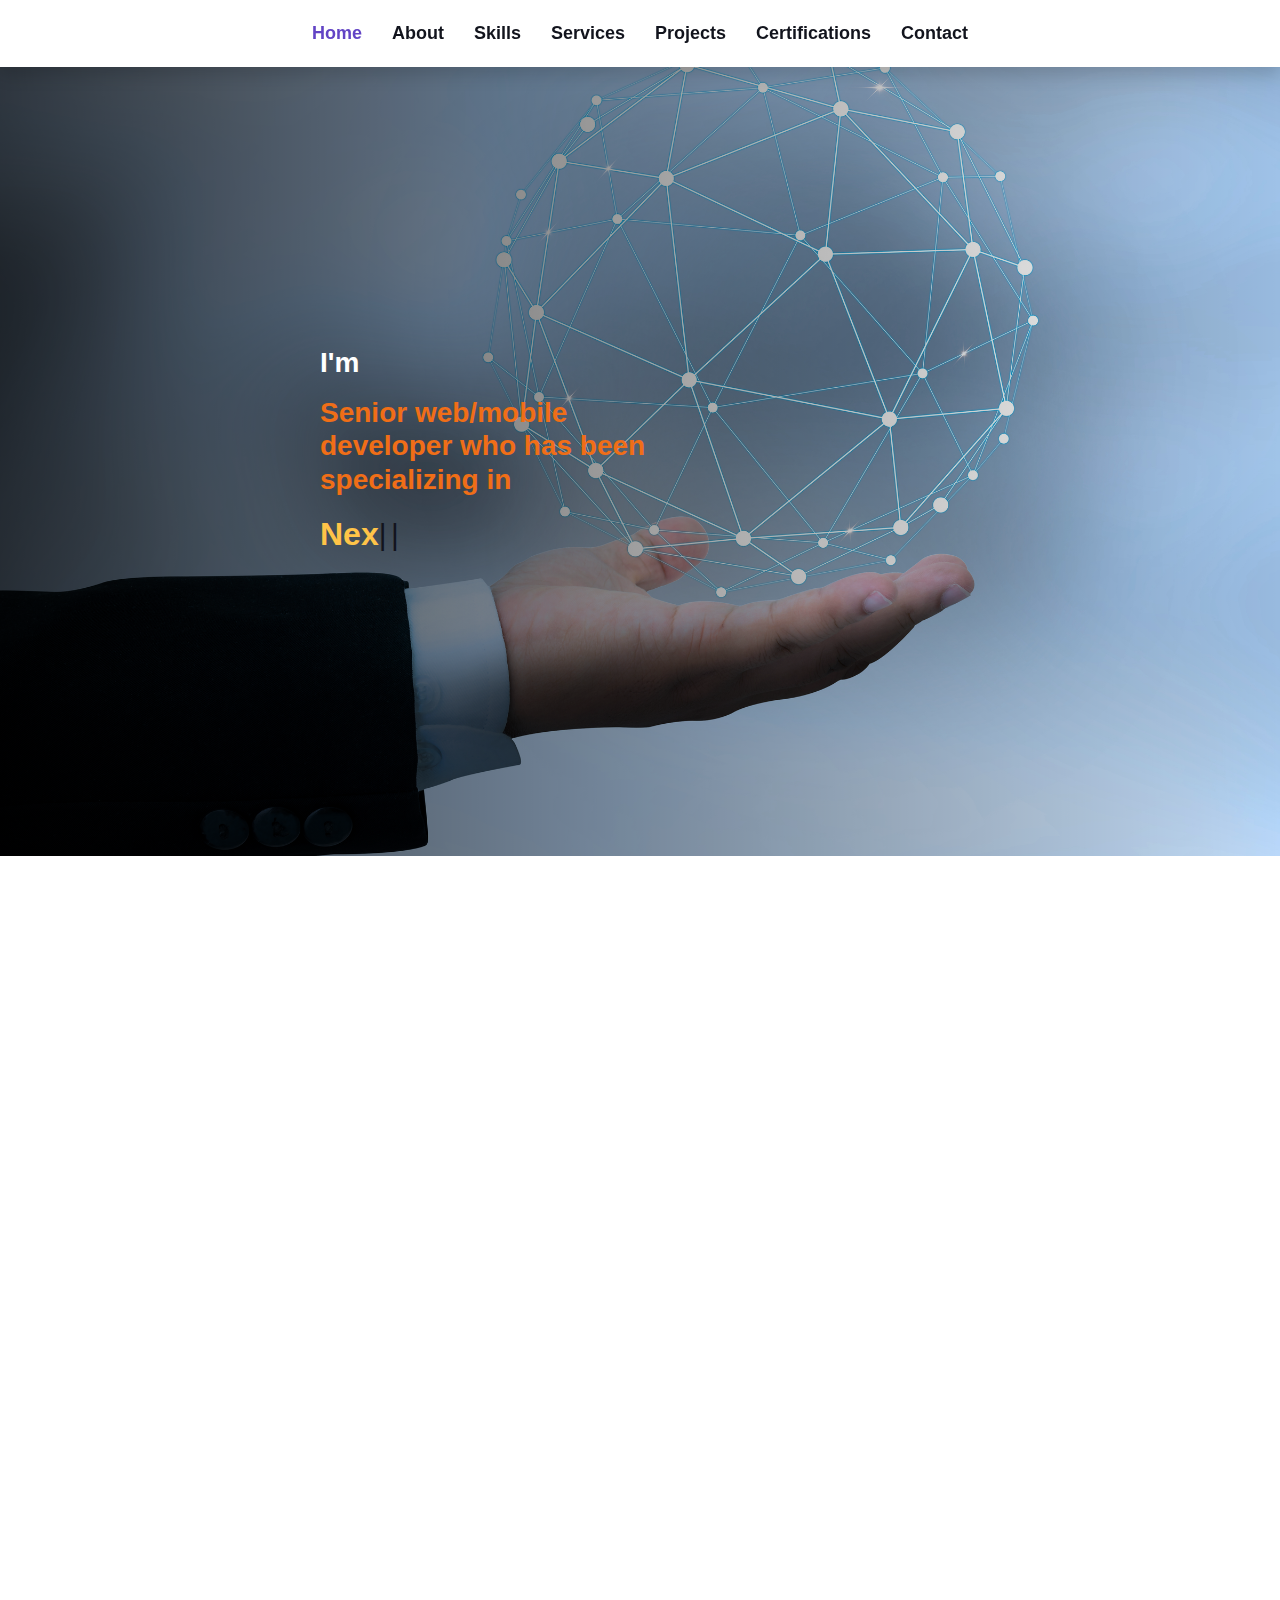
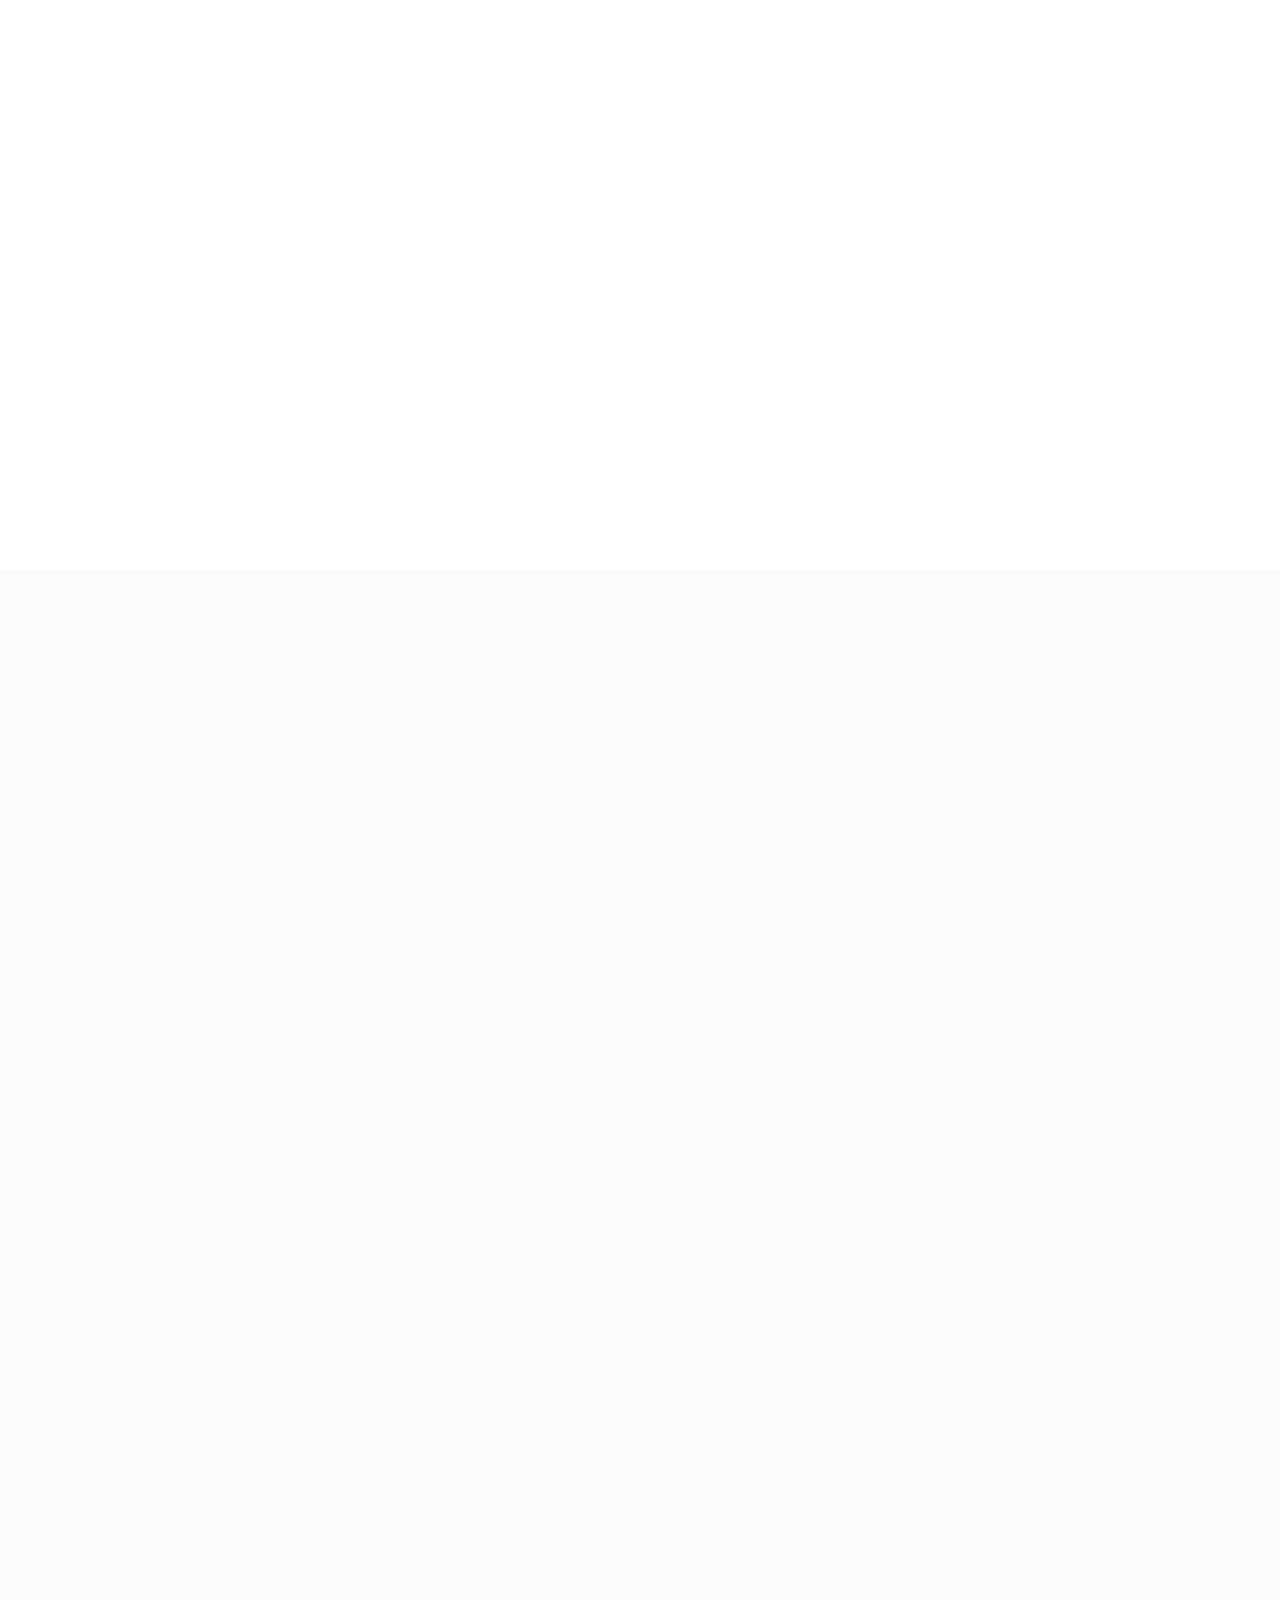
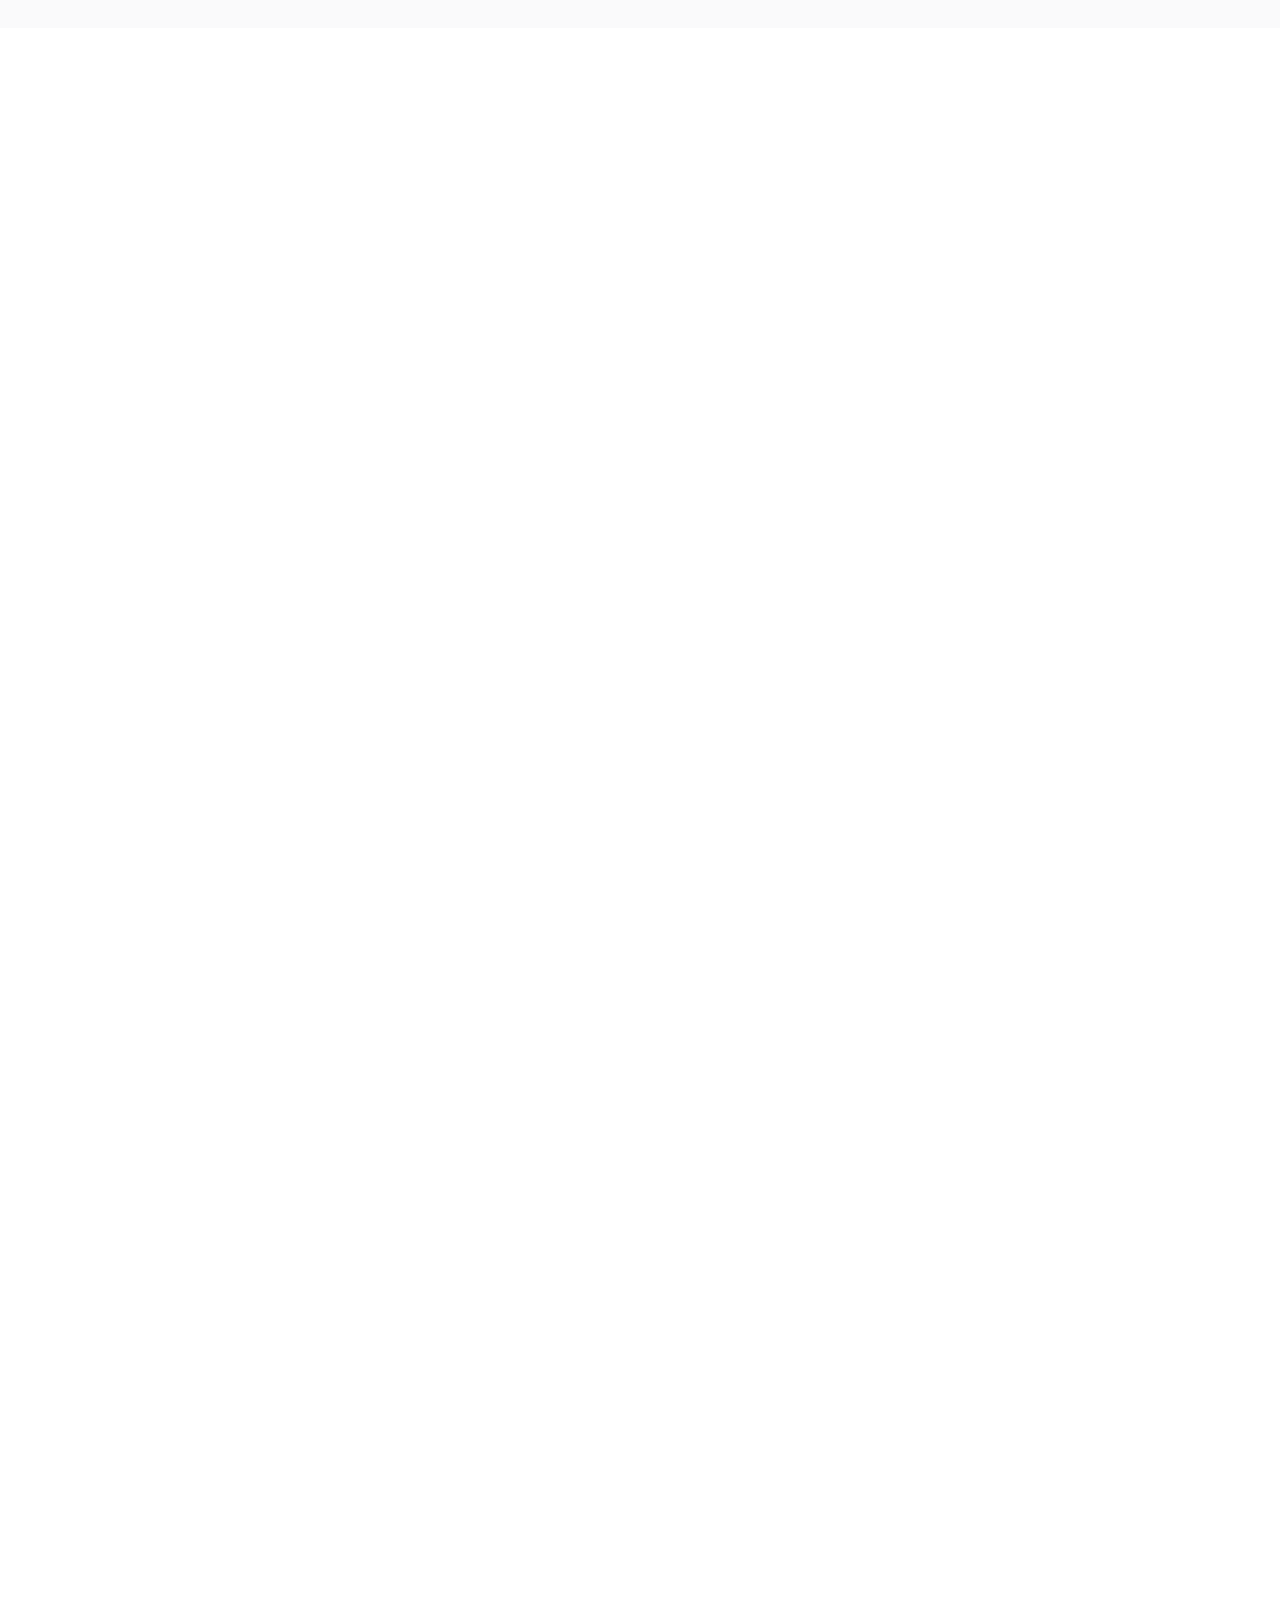
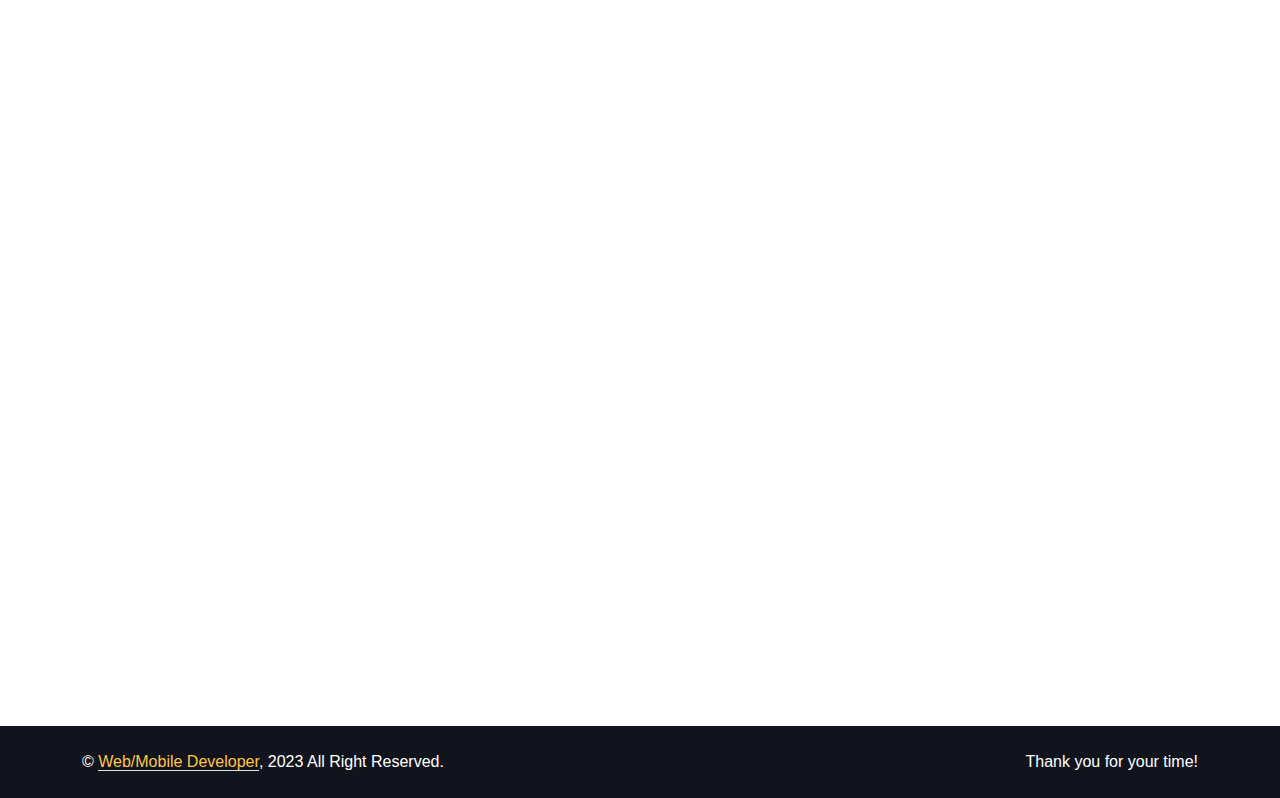
<file: index.html>
<!DOCTYPE html>
<!-- saved from url=(0030) -->
<html lang="en">
  <head>
    <meta http-equiv="Content-Type" content="text/html; charset=UTF-8" />

    <title>Portfolio</title>
    <meta content="width=device-width, initial-scale=1.0" name="viewport" />
    <meta content="" name="keywords" />
    <meta content="" name="description" />

    <!-- Favicon -->
    <link href="img/favicon.ico" rel="icon" />

    <!-- Google Web Fonts -->
    <link rel="preconnect" href="https://fonts.googleapis.com/" />
    <link rel="preconnect" href="https://fonts.gstatic.com/" crossorigin="" />
    <link href="./portfolio_files/css2" rel="stylesheet" />

    <!-- Icon Font Stylesheet -->
    <link href="./portfolio_files/all.min.css" rel="stylesheet" />
    <link href="./portfolio_files/bootstrap-icons.css" rel="stylesheet" />

    <!-- Libraries Stylesheet -->
    <link href="./portfolio_files/animate.min.css" rel="stylesheet" />
    <link href="./portfolio_files/lightbox.min.css" rel="stylesheet" />
    <link href="./portfolio_files/owl.carousel.min.css" rel="stylesheet" />

    <!-- Customized Bootstrap Stylesheet -->
    <link href="./portfolio_files/bootstrap.min.css" rel="stylesheet" />

    <!-- Template Stylesheet -->
    <link href="./portfolio_files/style.css" rel="stylesheet" />
  </head>

  <body style="--inHight: 80px">
    <!-- Spinner Start -->
    <div
      id="spinner"
      class="bg-white position-fixed translate-middle w-100 vh-100 top-50 start-50 d-flex align-items-center justify-content-center"
    >
      <div
        class="spinner-border text-primary"
        style="width: 3rem; height: 3rem"
        role="status"
      >
        <span class="sr-only">Loading...</span>
      </div>
    </div>
    <!-- Spinner End -->

    <!-- Navbar Start -->
    <nav
      class="navbar navbar-expand-lg bg-white navbar-light fixed-top shadow py-lg-0 px-4 px-lg-5 wow fadeIn"
      data-wow-delay="0.1s"
      style="visibility: visible; animation-delay: 0.1s; animation-name: fadeIn"
    >
      <a class="navbar-brand d-block d-lg-none" href="">
        <h1 class="text-primary fw-bold m-0">ProMan</h1>
      </a>
      <button
        type="button"
        class="navbar-toggler"
        data-bs-toggle="collapse"
        data-bs-target="#navbarCollapse"
      >
        <span class="navbar-toggler-icon"></span>
      </button>
      <div
        class="collapse navbar-collapse justify-content-between py-4 py-lg-0"
        id="navbarCollapse"
      >
        <div class="navbar-nav ms-auto py-0">
          <a href="#home" class="nav-item nav-link active">Home</a>
          <a href="#about" class="nav-item nav-link">About</a>
          <a href="#skill" class="nav-item nav-link">Skills</a>
          <a href="#service" class="nav-item nav-link">Services</a>
        </div>
        <!-- <a
          class="navbar-brand bg-secondary py-3 px-4 mx-3 d-none d-lg-block"
          href=""
        >
          <h1 class="text-primary fw-bold m-0">Hector</h1>
        </a> -->
        <div class="navbar-nav me-auto py-0">
          <a href="#project" class="nav-item nav-link">Projects</a>
          <a href="#team" class="nav-item nav-link">Certifications</a>
          <a href="#contact" class="nav-item nav-link">Contact</a>
        </div>
      </div>
    </nav>
    <!-- Navbar End -->

    <!-- Header Start -->
    <section class="home-benner-section box" id="home">
      <div class="sow-image-container">
        <img
          src="./portfolio_files/bg-img.png"
          width="1366"
          height="756"
          sizes="(max-width: 1366px) 100vw, 1366px"
          alt=""
          class="so-widget-image"
        />
      </div>
      <div class="center-cart">
        <!-- <h3 class="text-primary mb-3">I'm</h3>
            <h1 class="display-3 mb-3">Hector Fabian</h1>
            <h2 class="text-primary mb-3">Senior Front-End developer who has been specializing in</h2>
            <h2 class="typed-text-output d-inline"></h2>
            <div class="typed-text d-none">React for 6 years, Next.js for 5 years</div> -->

        <h3 class="text-primary bs-text-primary mb-3">I'm</h3>
        <h3
          class="text-primary bs-text-primary mb-3"
          style="color: rgb(240, 110, 23) !important"
        >
          Senior web/mobile developer who has been specializing in
        </h3>
        <h2 class="typed-text-output d-inline bs-text-secobary">Node.js</h2>
        <span class="typed-cursor">|</span>
        <div class="typed-text d-none">
          React for 8 years, Next.js for 7 years, React Native for 6 years,
          Node.js for 9 years
        </div>
      </div>
    </section>
    <!-- Header End -->

    <!-- Video Modal Start -->
    <div
      class="modal modal-video fade"
      id="videoModal"
      tabindex="-1"
      aria-labelledby="exampleModalLabel"
      aria-hidden="true"
    >
      <div class="modal-dialog">
        <div class="modal-content rounded-0">
          <div class="modal-header">
            <h3 class="modal-title" id="exampleModalLabel">Youtube Video</h3>
            <button
              type="button"
              class="btn-close"
              data-bs-dismiss="modal"
              aria-label="Close"
            ></button>
          </div>
          <div class="modal-body">
            <!-- 16:9 aspect ratio -->
            <div class="ratio ratio-16x9">
              <iframe
                class="embed-responsive-item"
                src="./portfolio_files/saved_resource.html"
                id="video"
                allowfullscreen=""
                allowscriptaccess="always"
                allow="autoplay"
              ></iframe>
            </div>
          </div>
        </div>
      </div>
    </div>
    <!-- Video Modal End -->

    <!-- About Start -->
    <div class="container-xxl py-6 box" id="about">
      <div class="container">
        <div class="row g-5">
          <div
            class="col-lg-6 wow fadeInUp"
            data-wow-delay="0.1s"
            style="
              visibility: visible;
              animation-delay: 0.1s;
              animation-name: fadeInUp;
            "
          >
            <div class="d-flex align-items-center mb-5">
              <div class="years flex-shrink-0 text-center me-4">
                <h1 class="display-1 mb-0">9</h1>
                <h5 class="mb-0">Years</h5>
              </div>
              <h3 class="lh-base mb-0">
                of working experience as a senior web/mobile developer
              </h3>
            </div>
            <p class="mb-4">
              I'm a senior web developer who is focused on web development.
              Specially, I know React/Next.js/Node.js inside out.
            </p>
            <p class="mb-3">
              <i class="far fa-check-circle text-primary me-3"></i>Afordable
              Prices
            </p>
            <p class="mb-3">
              <i class="far fa-check-circle text-primary me-3"></i>High-Quality
              Product
            </p>
            <p class="mb-3">
              <i class="far fa-check-circle text-primary me-3"></i>Open-minded
            </p>
            <p class="mb-3">
              <i class="far fa-check-circle text-primary me-3"></i>Creativity
            </p>
            <p class="mb-3">
              <i class="far fa-check-circle text-primary me-3"></i>On Time
              Project Delivery
            </p>
            <p class="mb-3">
              <i class="far fa-check-circle text-primary me-3"></i>Full time
              Service
            </p>
            <!--               <a class="btn btn-primary py-3 px-5 mt-3" href="">Read More</a> -->
          </div>
          <div
            class="col-lg-6 wow fadeInUp"
            data-wow-delay="0.5s"
            style="
              visibility: visible;
              animation-delay: 0.5s;
              animation-name: fadeInUp;
            "
          >
            <div class="row g-3 mb-4">
              <div class="col-sm-6">
                <img
                  class="img-fluid rounded"
                  src="./portfolio_files/about-1.jpg"
                  alt=""
                />
              </div>
              <div class="col-sm-6">
                <img
                  class="img-fluid rounded"
                  src="./portfolio_files/about-2.jpg"
                  alt=""
                />
              </div>
            </div>
            <div class="d-flex align-items-center mb-3">
              <h5 class="border-end pe-3 me-3 mb-0">Happy Clients</h5>
              <h2 class="text-primary fw-bold mb-0" data-toggle="counter-up">
                39
              </h2>
            </div>
            <p class="mb-4">
              I always take the clients satisfy with the high-fidelity product
              and on-time delivery.
            </p>
            <div class="d-flex align-items-center mb-3">
              <h5 class="border-end pe-3 me-3 mb-0">Projects Completed</h5>
              <h2 class="text-primary fw-bold mb-0" data-toggle="counter-up">
                39
              </h2>
            </div>
            <p class="mb-0">
              So far, I have completed more than 20 huge projects and 19 small
              projects successfully.
            </p>
          </div>
        </div>
      </div>
    </div>
    <!-- About End -->

    <!-- Expertise Start -->
    <div class="container-xxl py-6 pb-5 box" id="skill">
      <div class="container">
        <div class="row g-5">
          <div
            class="col-lg-6 wow fadeInUp"
            data-wow-delay="0.1s"
            style="
              visibility: visible;
              animation-delay: 0.1s;
              animation-name: fadeInUp;
            "
          >
            <h1 class="display-5 mb-5">Skills &amp; Experience</h1>
            <p class="mb-4">
              As a senior JavaScript/ TypeScript developer, I mostly focused on
              React, Next.js, and Node.js for 6 years.
            </p>
            <!-- <h3 class="mb-4">My Skills</h3> -->
            <div class="row align-items-center">
              <div class="col-md-6">
                <div class="skill mb-4">
                  <div class="d-flex justify-content-between">
                    <h6 class="font-weight-bold">JavaScript</h6>
                    <h6 class="font-weight-bold">100%</h6>
                  </div>
                  <div class="progress">
                    <div
                      class="progress-bar bg-primary"
                      role="progressbar"
                      aria-valuenow="100"
                      aria-valuemin="0"
                      aria-valuemax="100"
                    ></div>
                  </div>
                </div>
                <div class="skill mb-4">
                  <div class="d-flex justify-content-between">
                    <h6 class="font-weight-bold">React</h6>
                    <h6 class="font-weight-bold">100%</h6>
                  </div>
                  <div class="progress">
                    <div
                      class="progress-bar bg-warning"
                      role="progressbar"
                      aria-valuenow="100"
                      aria-valuemin="0"
                      aria-valuemax="100"
                    ></div>
                  </div>
                </div>
                <div class="skill mb-4">
                  <div class="d-flex justify-content-between">
                    <h6 class="font-weight-bold">React Native</h6>
                    <h6 class="font-weight-bold">100%</h6>
                  </div>
                  <div class="progress">
                    <div
                      class="progress-bar bg-info"
                      role="progressbar"
                      aria-valuenow="100"
                      aria-valuemin="0"
                      aria-valuemax="100"
                    ></div>
                  </div>
                </div>
                <div class="skill mb-4">
                  <div class="d-flex justify-content-between">
                    <h6 class="font-weight-bold">Next.js</h6>
                    <h6 class="font-weight-bold">100%</h6>
                  </div>
                  <div class="progress">
                    <div
                      class="progress-bar bg-danger"
                      role="progressbar"
                      aria-valuenow="100"
                      aria-valuemin="0"
                      aria-valuemax="100"
                    ></div>
                  </div>
                </div>
              </div>
              <div class="col-md-6">
                <div class="skill mb-4">
                  <div class="d-flex justify-content-between">
                    <h6 class="font-weight-bold">TypeScript</h6>
                    <h6 class="font-weight-bold">100%</h6>
                  </div>
                  <div class="progress">
                    <div
                      class="progress-bar bg-danger"
                      role="progressbar"
                      aria-valuenow="100"
                      aria-valuemin="0"
                      aria-valuemax="100"
                    ></div>
                  </div>
                </div>
                <div class="skill mb-4">
                  <div class="d-flex justify-content-between">
                    <h6 class="font-weight-bold">Node.js</h6>
                    <h6 class="font-weight-bold">100%</h6>
                  </div>
                  <div class="progress">
                    <div
                      class="progress-bar bg-dark"
                      role="progressbar"
                      aria-valuenow="100"
                      aria-valuemin="0"
                      aria-valuemax="100"
                    ></div>
                  </div>
                </div>
                <div class="skill mb-4">
                  <div class="d-flex justify-content-between">
                    <h6 class="font-weight-bold">GSAP</h6>
                    <h6 class="font-weight-bold">85%</h6>
                  </div>
                  <div class="progress">
                    <div
                      class="progress-bar bg-primary"
                      role="progressbar"
                      aria-valuenow="85"
                      aria-valuemin="0"
                      aria-valuemax="100"
                    ></div>
                  </div>
                </div>
                <div class="skill mb-4">
                  <div class="d-flex justify-content-between">
                    <h6 class="font-weight-bold">Gatsby.js</h6>
                    <h6 class="font-weight-bold">90%</h6>
                  </div>
                  <div class="progress">
                    <div
                      class="progress-bar bg-warning"
                      role="progressbar"
                      aria-valuenow="90"
                      aria-valuemin="0"
                      aria-valuemax="100"
                    ></div>
                  </div>
                </div>
              </div>
            </div>
          </div>
          <div
            class="col-lg-6 wow fadeInUp"
            data-wow-delay="0.5s"
            style="
              visibility: visible;
              animation-delay: 0.5s;
              animation-name: fadeInUp;
            "
          >
            <ul
              class="nav nav-pills rounded border border-2 border-primary mb-5"
            >
              <li class="nav-item w-50">
                <button
                  class="nav-link w-100 py-3 fs-5 active"
                  data-bs-toggle="pill"
                  href="#tab-1"
                >
                  Experience
                </button>
              </li>
              <li class="nav-item w-50">
                <button
                  class="nav-link w-100 py-3 fs-5"
                  data-bs-toggle="pill"
                  href="#tab-2"
                >
                  Education
                </button>
              </li>
            </ul>
            <div class="tab-content">
              <div id="tab-1" class="tab-pane fade show p-0 active">
                <div class="row gy-5 gx-4">
                  <div class="col-sm-6">
                    <h5>Interned Developer</h5>
                    <hr class="text-primary my-2" />
                    <p class="text-primary mb-1">2015 - 2016</p>
                    <h6 class="mb-0">Sistema Saberes</h6>
                  </div>
                  <div class="col-sm-6">
                    <h5>Web Developer</h5>
                    <hr class="text-primary my-2" />
                    <p class="text-primary mb-1">2017 - 2022</p>
                    <h6 class="mb-0">Sistema Saberes</h6>
                  </div>
                  <div class="col-sm-6">
                    <h5>Senior React Developer</h5>
                    <hr class="text-primary my-2" />
                    <p class="text-primary mb-1">2022 - current</p>
                    <h6 class="mb-0">Upwork</h6>
                  </div>
                  <!-- <div class="col-sm-6">
                                    <h5>Apps Designer</h5>
                                    <hr class="text-primary my-2">
                                    <p class="text-primary mb-1">2000 - 2045</p>
                                    <h6 class="mb-0">Apex Software Inc</h6>
                                </div> -->
                </div>
              </div>
              <div id="tab-2" class="tab-pane fade show p-0">
                <div class="row gy-5 gx-4">
                  <div class="col-sm-6">
                    <h5>Computer Science</h5>
                    <hr class="text-primary my-2" />
                    <p class="text-primary mb-1">2009 - 2014</p>
                    <h6 class="mb-0">Universidad Pontificia Bolivariana</h6>
                  </div>
                  <div class="col-sm-6">
                    <h5>JavaScript Development</h5>
                    <hr class="text-primary my-2" />
                    <p class="text-primary mb-1">2014 - 2014</p>
                    <h6 class="mb-0">Online Course-Udemy</h6>
                  </div>
                  <div class="col-sm-6">
                    <h5>Web Front-End Development</h5>
                    <hr class="text-primary my-2" />
                    <p class="text-primary mb-1">2015 - 2015</p>
                    <h6 class="mb-0">Online Course-Coursera</h6>
                  </div>
                  <div class="col-sm-6">
                    <h5>React Development</h5>
                    <hr class="text-primary my-2" />
                    <p class="text-primary mb-1">2016 - 2016</p>
                    <h6 class="mb-0">Online Course-freeCodeCamp</h6>
                  </div>
                </div>
              </div>
            </div>
          </div>
        </div>
      </div>
    </div>
    <!-- Expertise End -->

    <!-- Service Start -->
    <div class="container-fluid bg-light my-5 py-6 box" id="service">
      <div class="container">
        <div
          class="row g-5 mb-5 wow fadeInUp"
          data-wow-delay="0.1s"
          style="
            visibility: hidden;
            animation-delay: 0.1s;
            animation-name: none;
          "
        >
          <div class="col-lg-6">
            <h1 class="display-5 mb-0">My Services</h1>
          </div>
          <!-- <div class="col-lg-6 text-lg-end">
                    <a class="btn btn-primary py-3 px-5" href="">Hire Me</a>
                </div> -->
        </div>
        <div class="row g-4">
          <div
            class="col-lg-6 wow fadeInUp"
            data-wow-delay="0.1s"
            style="
              visibility: hidden;
              animation-delay: 0.1s;
              animation-name: none;
            "
          >
            <div
              class="service-item d-flex flex-column flex-sm-row bg-white rounded h-100 p-4 p-lg-5"
            >
              <div class="bg-icon flex-shrink-0 mb-3">
                <i class="fa fa-crop-alt fa-2x text-dark"></i>
              </div>
              <div class="ms-sm-4">
                <h4 class="mb-3">Website Development</h4>
                <h6 class="mb-3">
                  Start from <span class="text-primary">$4999</span>
                </h6>
                <span
                  >I offer best class web solutions to your business that helps
                  you to succeed in your ventures. My understanding of the
                  requirements for a small website and how it differs from
                  larger ones and vice versa is what makes me best in my
                  business. I take pride in combining your inputs and your ideas
                  to create a website that is a true extension of your brand
                  image.</span
                >
              </div>
            </div>
          </div>
          <div
            class="col-lg-6 wow fadeInUp"
            data-wow-delay="0.3s"
            style="
              visibility: hidden;
              animation-delay: 0.3s;
              animation-name: none;
            "
          >
            <div
              class="service-item d-flex flex-column flex-sm-row bg-white rounded h-100 p-4 p-lg-5"
            >
              <div class="bg-icon flex-shrink-0 mb-3">
                <i class="fa fa-code-branch fa-2x text-dark"></i>
              </div>
              <div class="ms-sm-4">
                <h4 class="mb-3">Web Application Development</h4>
                <h6 class="mb-3">
                  Start from <span class="text-primary">$4999</span>
                </h6>
                <span
                  >I offer next-generation web applications that help you sail
                  smoothly through challenging and ever-evolving technological
                  times. I provide top-notch, end-to-end web deliverables that
                  cater to diverse business needs.</span
                >
              </div>
            </div>
          </div>
          <div
            class="col-lg-6 wow fadeInUp"
            data-wow-delay="0.1s"
            style="
              visibility: hidden;
              animation-delay: 0.1s;
              animation-name: none;
            "
          >
            <div
              class="service-item d-flex flex-column flex-sm-row bg-white rounded h-100 p-4 p-lg-5"
            >
              <div class="bg-icon flex-shrink-0 mb-3">
                <i class="fa fa-code fa-2x text-dark"></i>
              </div>
              <div class="ms-sm-4">
                <h4 class="mb-3">React Development</h4>
                <h6 class="mb-3">
                  Start from <span class="text-primary">$4999</span>
                </h6>
                <span
                  >I have successfully delivered a string of ReactJs development
                  projects which are known for their high performance and
                  outstanding UI. My aim is to render smooth and unified
                  communication along with complete transparency to make
                  long-lasting relationships with our clients.</span
                >
              </div>
            </div>
          </div>
          <div
            class="col-lg-6 wow fadeInUp"
            data-wow-delay="0.3s"
            style="
              visibility: hidden;
              animation-delay: 0.3s;
              animation-name: none;
            "
          >
            <div
              class="service-item d-flex flex-column flex-sm-row bg-white rounded h-100 p-4 p-lg-5"
            >
              <div class="bg-icon flex-shrink-0 mb-3">
                <i class="fa fa-laptop-code fa-2x text-dark"></i>
              </div>
              <div class="ms-sm-4">
                <h4 class="mb-3">IT Consulting</h4>
                <h6 class="mb-3">
                  Start from <span class="text-primary">$1999</span>
                </h6>
                <span
                  >As an experienced IT Consultant, I deliver tailored IT
                  consulting services with the focus of enhancing IT performance
                  and minimizing downtimes</span
                >
              </div>
            </div>
          </div>
        </div>
      </div>
    </div>
    <!-- Service End -->

    <!-- Projects Start -->
    <div class="container-xxl py-6 pt-5 box" id="project">
      <div class="container">
        <div
          class="row g-5 mb-5 align-items-center wow fadeInUp"
          data-wow-delay="0.1s"
          style="
            visibility: hidden;
            animation-delay: 0.1s;
            animation-name: none;
          "
        >
          <div class="col-lg-6">
            <h1 class="display-5 mb-0">My Recent Projects</h1>
          </div>
          <div class="col-lg-6 text-lg-end">
            <ul class="list-inline mx-n3 mb-0" id="portfolio-flters">
              <!-- <li class="mx-3 active" data-filter="*">All Projects</li>
                        <li class="mx-3" data-filter=".first">UI/UX Design</li>
                        <li class="mx-3" data-filter=".second">Graphic Design</li> -->
            </ul>
          </div>
        </div>
        <div
          class="row g-4 portfolio-container wow fadeInUp"
          style="visibility: hidden; animation-name: none"
        >
          <div class="col-lg-4 col-md-6 portfolio-item first">
            <div class="portfolio-img rounded overflow-hidden">
              <img
                class="img-fluid"
                src="./portfolio_files/project-1.jpg"
                alt=""
              />
              <div class="portfolio-btn">
                <p class="text">
                  I developed this web app for American ticket exchange and
                  resale company. Vivid Seats is an Online ticket marketplace
                  where fans can buy and sell tickets to sports, concerts, and
                  theater events nationwide. I worked on the both front-end and
                  back-end side.
                </p>
                <p class="text">
                  Tech stack: JavaScript, React, Next.js, Bootstrap, Node.js,
                  PostgreSQL, AWS
                </p>
                <div class="icons">
                  <a
                    class="btn btn-lg-square btn-outline-secondary border-2 mx-1"
                    href="./portfolio_files/project-1.jpg"
                    data-lightbox="portfolio"
                    ><i class="fa fa-eye"></i
                  ></a>
                  <a
                    class="btn btn-lg-square btn-outline-secondary border-2 mx-1"
                    href="https://www.vividseats.com/"
                    target="_blank"
                    rel="noopener noreferrer"
                    ><i class="fa fa-link"></i
                  ></a>
                </div>
              </div>
            </div>
          </div>
          <div class="col-lg-4 col-md-6 portfolio-item second">
            <div class="portfolio-img rounded overflow-hidden">
              <img
                class="img-fluid"
                src="./portfolio_files/project-2.jpg"
                alt=""
              />
              <div class="portfolio-btn">
                <p class="text">
                  I developed this website for car dealership. Oz Leasing, a
                  leading e-commerce platform for the auto leasing industry
                  provides customers an innovative way to lease vehicles at the
                  most competitive prices in the Nation through their website. I
                  worked on front-end side.
                </p>
                <p class="text">
                  Tech stack: JavaScript, React, WordPress, jQuery, Bootstrap
                </p>
                <div class="icons">
                  <a
                    class="btn btn-lg-square btn-outline-secondary border-2 mx-1"
                    href="./portfolio_files/project-2.jpg"
                    data-lightbox="portfolio"
                    ><i class="fa fa-eye"></i
                  ></a>
                  <a
                    class="btn btn-lg-square btn-outline-secondary border-2 mx-1"
                    href="https://ozleasing.com/"
                    target="_blank"
                    rel="noopener noreferrer"
                    ><i class="fa fa-link"></i
                  ></a>
                </div>
              </div>
            </div>
          </div>
          <div class="col-lg-4 col-md-6 portfolio-item first">
            <div class="portfolio-img rounded overflow-hidden">
              <img
                class="img-fluid"
                src="./portfolio_files/project-3.jpg"
                alt=""
              />
              <div class="portfolio-btn">
                <p class="text">
                  I developed this online shop. Icebug is an Official Webshop |
                  Largest range of Icebug Shoes. Icebug make shoes that save the
                  world from slipping - raising the bar for sustainability in
                  the industry and making it easier to get outdoors. I worked on
                  the both front-end and back-end side.
                </p>
                <p class="text">
                  Tech stack: JavaScript, React, Node.js, Express, MongoDB,
                  Nginx, AWS
                </p>
                <div class="icons">
                  <a
                    class="btn btn-lg-square btn-outline-secondary border-2 mx-1"
                    href="./portfolio_files/project-3.jpg"
                    data-lightbox="portfolio"
                    ><i class="fa fa-eye"></i
                  ></a>
                  <a
                    class="btn btn-lg-square btn-outline-secondary border-2 mx-1"
                    href="https://icebug.com/"
                    target="_blank"
                    rel="noopener noreferrer"
                    ><i class="fa fa-link"></i
                  ></a>
                </div>
              </div>
            </div>
          </div>
          <div class="col-lg-4 col-md-6 portfolio-item second">
            <div class="portfolio-img rounded overflow-hidden">
              <img
                class="img-fluid"
                src="./portfolio_files/project-4.jpg"
                alt=""
              />
              <div class="portfolio-btn">
                <p class="text">
                  This is a 3D configuator, product visualization, AR platform.
                  ATLATL's 3D product configuration and visualization
                  technology, including augmented reality, enables your
                  ecommerce brand to engage more customers online. I worked on
                  the front-end side.
                </p>
                <p class="text">Tech stack: JavaScript, React, jQuery, D3.js</p>
                <div class="icons">
                  <a
                    class="btn btn-lg-square btn-outline-secondary border-2 mx-1"
                    href="./portfolio_files/project-4.jpg"
                    data-lightbox="portfolio"
                    ><i class="fa fa-eye"></i
                  ></a>
                  <a
                    class="btn btn-lg-square btn-outline-secondary border-2 mx-1"
                    href="https://www.atlatl.com/"
                    target="_blank"
                    rel="noopener noreferrer"
                    ><i class="fa fa-link"></i
                  ></a>
                </div>
              </div>
            </div>
          </div>
          <div class="col-lg-4 col-md-6 portfolio-item first">
            <div class="portfolio-img rounded overflow-hidden">
              <img
                class="img-fluid"
                src="./portfolio_files/project-5.jpg"
                alt=""
              />
              <div class="portfolio-btn">
                <p class="text">
                  This is a marketing software app that allows users to obtain
                  total Influencer Relationship Management on a single
                  comprehensive platform. I worked on the both front-end and
                  back-end side.
                </p>
                <p class="text">
                  Tech stack: JavaScript, React, Next.js, jQuery, Node.js,
                  PostgreSQL, Nginx, HubSpot
                </p>
                <div class="icons">
                  <a
                    class="btn btn-lg-square btn-outline-secondary border-2 mx-1"
                    href="./portfolio_files/project-5.jpg"
                    data-lightbox="portfolio"
                    ><i class="fa fa-eye"></i
                  ></a>
                  <a
                    class="btn btn-lg-square btn-outline-secondary border-2 mx-1"
                    href="https://influencity.com/"
                    target="_blank"
                    rel="noopener noreferrer"
                    ><i class="fa fa-link"></i
                  ></a>
                </div>
              </div>
            </div>
          </div>
          <div class="col-lg-4 col-md-6 portfolio-item second">
            <div class="portfolio-img rounded overflow-hidden">
              <img
                class="img-fluid"
                src="./portfolio_files/project-6.jpg"
                alt=""
              />
              <div class="portfolio-btn">
                <p class="text">
                  This is a real-estate website. The best up to date real estate
                  listings and comprehensive neighborhood information for the
                  greater Potomac area. I worked on the front-end side.
                </p>
                <p class="text">
                  Tech stack: JavaScript, React, WordPress, jQuery, Bootstrap
                </p>
                <div class="icons">
                  <a
                    class="btn btn-lg-square btn-outline-secondary border-2 mx-1"
                    href="./portfolio_files/project-6.jpg"
                    data-lightbox="portfolio"
                    ><i class="fa fa-eye"></i
                  ></a>
                  <a
                    class="btn btn-lg-square btn-outline-secondary border-2 mx-1"
                    href="https://christinenieva.com/"
                    target="_blank"
                    rel="noopener noreferrer"
                    ><i class="fa fa-link"></i
                  ></a>
                </div>
              </div>
            </div>
          </div>
        </div>
      </div>
    </div>
    <!-- Projects End -->

    <!-- Team Start -->
    <div class="container-xxl py-6 pb-5 box" id="team">
      <div class="container">
        <div
          class="row g-5 mb-5 wow fadeInUp"
          data-wow-delay="0.1s"
          style="
            visibility: hidden;
            animation-delay: 0.1s;
            animation-name: none;
          "
        >
          <div class="col-lg-6">
            <h1 class="display-5 mb-0">Certifications</h1>
          </div>
          <!-- <div class="col-lg-6 text-lg-end">
                    <a class="btn btn-primary py-3 px-5" href="">Contact Us</a>
                </div> -->
        </div>
        <div class="row g-4">
          <div
            class="col-lg-4 col-md-6 wow fadeInUp"
            data-wow-delay="0.1s"
            style="
              visibility: hidden;
              animation-delay: 0.1s;
              animation-name: none;
            "
          >
            <div class="team-item position-relative">
              <img
                class="img-fluid rounded"
                src="./portfolio_files/cer-1.jpg"
                alt=""
              />
              <div class="team-text bg-white rounded-end p-4">
                <div>
                  <h5>TypeScript Certification</h5>
                  <!-- <span>Designer</span> -->
                </div>
                <!-- <i class="fa fa-arrow-right fa-2x text-primary"></i> -->
              </div>
            </div>
          </div>
          <div
            class="col-lg-4 col-md-6 wow fadeInUp"
            data-wow-delay="0.3s"
            style="
              visibility: hidden;
              animation-delay: 0.3s;
              animation-name: none;
            "
          >
            <div class="team-item position-relative">
              <img
                class="img-fluid rounded"
                src="./portfolio_files/cer-2.jpg"
                alt=""
              />
              <div class="team-text bg-white rounded-end p-4">
                <div>
                  <h5>JavaScript Certification</h5>
                  <!-- <span>Designer</span> -->
                </div>
                <!-- <i class="fa fa-arrow-right fa-2x text-primary"></i> -->
              </div>
            </div>
          </div>
          <div
            class="col-lg-4 col-md-6 wow fadeInUp"
            data-wow-delay="0.5s"
            style="
              visibility: hidden;
              animation-delay: 0.5s;
              animation-name: none;
            "
          >
            <div class="team-item position-relative">
              <img
                class="img-fluid rounded"
                src="./portfolio_files/cer-3.jpg"
                alt=""
              />
              <div class="team-text bg-white rounded-end p-4">
                <div>
                  <h5>React Certification</h5>
                  <!-- <span>Designer</span> -->
                </div>
                <!-- <i class="fa fa-arrow-right fa-2x text-primary"></i> -->
              </div>
            </div>
          </div>
        </div>
      </div>
    </div>
    <!-- Team End -->

    <!-- Contact Start -->
    <div
      class="container-xxl box"
      style="padding-top: 8rem; padding-bottom: 8rem"
      id="contact"
    >
      <div class="container py-5">
        <div
          class="row g-5 mb-5 wow fadeInUp"
          data-wow-delay="0.1s"
          style="
            visibility: hidden;
            animation-delay: 0.1s;
            animation-name: none;
          "
        >
          <!-- <div class="col-lg-6">
                    <h1 class="display-5 mb-0">Let's Work Together</h1>
                </div> -->
          <!-- <div class="col-lg-6 text-lg-end">
                    <a class="btn btn-primary py-3 px-5" href="">Say Hello</a>
                </div> -->
        </div>
        <div class="row g-5">
          <!-- <div class="col-lg-5 col-md-6 wow fadeInUp" data-wow-delay="0.1s">
                    <p class="mb-2">My office:</p>
                    <h3 class="fw-bold">123 Street, New York, USA</h3>
                    <hr class="w-100">
                    <p class="mb-2">Call me:</p>
                    <h3 class="fw-bold">+012 345 6789</h3>
                    <hr class="w-100">
                    <p class="mb-2">Mail me:</p>
                    <h3 class="fw-bold">info@example.com</h3>
                    <hr class="w-100">
                    <p class="mb-2">Follow me:</p>
                    <div class="d-flex pt-2">
                        <a class="btn btn-square btn-primary me-2" href=""><i class="fab fa-twitter"></i></a>
                        <a class="btn btn-square btn-primary me-2" href=""><i class="fab fa-facebook-f"></i></a>
                        <a class="btn btn-square btn-primary me-2" href=""><i class="fab fa-youtube"></i></a>
                        <a class="btn btn-square btn-primary me-2" href=""><i class="fab fa-linkedin-in"></i></a>
                    </div>
                </div> -->
          <div
            class="col-lg-7 col-md-6 wow fadeInUpz center-contact"
            data-wow-delay="0.5s"
            style="
              visibility: hidden;
              animation-delay: 0.5s;
              animation-name: none;
            "
          >
            <h1
              class="display-5 text-center pb-5 wow fadeInUp"
              data-wow-delay="0.1s"
              style="
                visibility: hidden;
                animation-delay: 0.1s;
                animation-name: none;
              "
            >
              Let's Work Together
            </h1>
            <!-- <p class="mb-4">The contact form is currently inactive. Get a functional and working contact form with Ajax & PHP in a few minutes. Just copy and paste the files, add a little code and you're done. <a href="https://htmlcodex.com/contact-form">Download Now</a>.</p> -->
            <form onsubmit="onSubmitContact(event)">
              <div class="row g-3">
                <div class="col-md-6">
                  <div class="form-floating">
                    <input
                      type="text"
                      class="form-control"
                      id="name"
                      placeholder="Your Name"
                    />
                    <label for="name">Your Name</label>
                  </div>
                </div>
                <div class="col-md-6">
                  <div class="form-floating">
                    <input
                      type="email"
                      class="form-control"
                      id="email"
                      placeholder="Your Email"
                      style="
                        background-image: url('[data-uri]') !important;
                        background-repeat: no-repeat;
                        background-size: 20px;
                        background-position: 97% center;
                        cursor: auto;
                      "
                      data-minemail-com="0"
                    />
                    <label for="email">Your Email</label>
                  </div>
                </div>
                <div class="col-12">
                  <div class="form-floating">
                    <input
                      type="text"
                      class="form-control"
                      id="subject"
                      placeholder="Subject"
                    />
                    <label for="subject">Subject</label>
                  </div>
                </div>
                <div class="col-12">
                  <div class="form-floating">
                    <textarea
                      class="form-control"
                      placeholder="Leave a message here"
                      id="message"
                      style="height: 100px"
                    ></textarea>
                    <label for="message">Message</label>
                  </div>
                </div>
                <div class="col-12">
                  <button class="btn btn-primary py-3 px-5" type="submit">
                    Send Message
                  </button>
                </div>
              </div>
            </form>
          </div>
        </div>
      </div>
    </div>
    <!-- Contact End -->

    <!-- Map Start -->
    <!-- <div class="container-xxl pt-5 px-0 wow fadeInUp" data-wow-delay="0.1s">
        <div class="container-xxl pt-5 px-0">
            <div class="bg-dark">
                <iframe
                src="https://www.google.com/maps/embed?pb=!1m18!1m12!1m3!1d3001156.4288297426!2d-78.01371936852176!3d42.72876761954724!2m3!1f0!2f0!3f0!3m2!1i1024!2i768!4f13.1!3m3!1m2!1s0x4ccc4bf0f123a5a9%3A0xddcfc6c1de189567!2sNew%20York%2C%20USA!5e0!3m2!1sen!2sbd!4v1603794290143!5m2!1sen!2sbd"
                frameborder="0" style="width: 100%; height: 450px; border:0;" allowfullscreen="" aria-hidden="false"
                tabindex="0"></iframe>
            </div>
        </div>
    </div> -->
    <!-- Map End -->

    <!-- Copyright Start -->
    <div class="container-fluid bg-dark text-white py-4">
      <div class="container">
        <div class="row">
          <div class="col-md-6 text-center text-md-start mb-3 mb-md-0">
            ©
            <a class="border-bottom text-secondary" href="#"
              >Web/Mobile Developer</a
            >, 2023 All Right Reserved.
          </div>
          <div class="col-md-6 text-center text-md-end">
            Thank you for your time!
            <!-- /*** This template is free as long as you keep the footer author’s credit link/attribution link/backlink. If you'd like to use the template without the footer author’s credit link/attribution link/backlink, you can purchase the Credit Removal License from "https://htmlcodex.com/credit-removal". Thank you for your support. ***/ -->
            <!-- Designed By <a class="border-bottom text-secondary" href="https://htmlcodex.com">HTML Codex</a> -->
            <!-- <br>Distributed By: <a class="border-bottom" href="https://themewagon.com" target="_blank">ThemeWagon</a> -->
          </div>
        </div>
      </div>
    </div>

    <!-- Copyright End -->

    <!-- Back to Top -->
    <a
      href="#"
      class="btn btn-lg btn-primary btn-lg-square back-to-top"
      style="display: none"
      ><i class="bi bi-arrow-up"></i
    ></a>

    <!-- JavaScript Libraries -->
    <script src="./portfolio_files/jquery-3.4.1.min.js.download"></script>
    <script src="./portfolio_files/bootstrap.bundle.min.js.download"></script>
    <script src="./portfolio_files/wow.min.js.download"></script>
    <script src="./portfolio_files/easing.min.js.download"></script>
    <script src="./portfolio_files/waypoints.min.js.download"></script>
    <script src="./portfolio_files/typed.min.js.download"></script>
    <script src="./portfolio_files/counterup.min.js.download"></script>
    <script src="./portfolio_files/owl.carousel.min.js.download"></script>
    <script src="./portfolio_files/isotope.pkgd.min.js.download"></script>
    <script src="./portfolio_files/lightbox.min.js.download"></script>

    <!-- Template Javascript -->
    <script src="./portfolio_files/main.js.download"></script>
    <style type="text/css" data-typed-js-css="true">
      .typed-cursor {
        opacity: 1;
      }
      .typed-cursor.typed-cursor--blink {
        animation: typedjsBlink 0.7s infinite;
        -webkit-animation: typedjsBlink 0.7s infinite;
        animation: typedjsBlink 0.7s infinite;
      }
      @keyframes typedjsBlink {
        50% {
          opacity: 0;
        }
      }
      @-webkit-keyframes typedjsBlink {
        0% {
          opacity: 1;
        }
        50% {
          opacity: 0;
        }
        100% {
          opacity: 1;
        }
      }
    </style>
    <script>
      window.scrollTo({
        top: 0,
        behavior: 'smooth',
      });
      function onSubmitContact(e) {
        e.preventDefault();
        e.target.reset();
      }
    </script>

    <div
      id="lightboxOverlay"
      class="lightboxOverlay"
      style="display: none"
    ></div>
    <div id="lightbox" class="lightbox" style="display: none">
      <div class="lb-outerContainer">
        <div class="lb-container">
          <img
            class="lb-image"
            src="[data-uri]"
          />
          <div class="lb-nav">
            <a class="lb-prev" href=""></a><a class="lb-next" href=""></a>
          </div>
          <div class="lb-loader"><a class="lb-cancel"></a></div>
        </div>
      </div>
      <div class="lb-dataContainer">
        <div class="lb-data">
          <div class="lb-details">
            <span class="lb-caption"></span><span class="lb-number"></span>
          </div>
          <div class="lb-closeContainer"><a class="lb-close"></a></div>
        </div>
      </div>
    </div>
  </body>
</html>
</file>
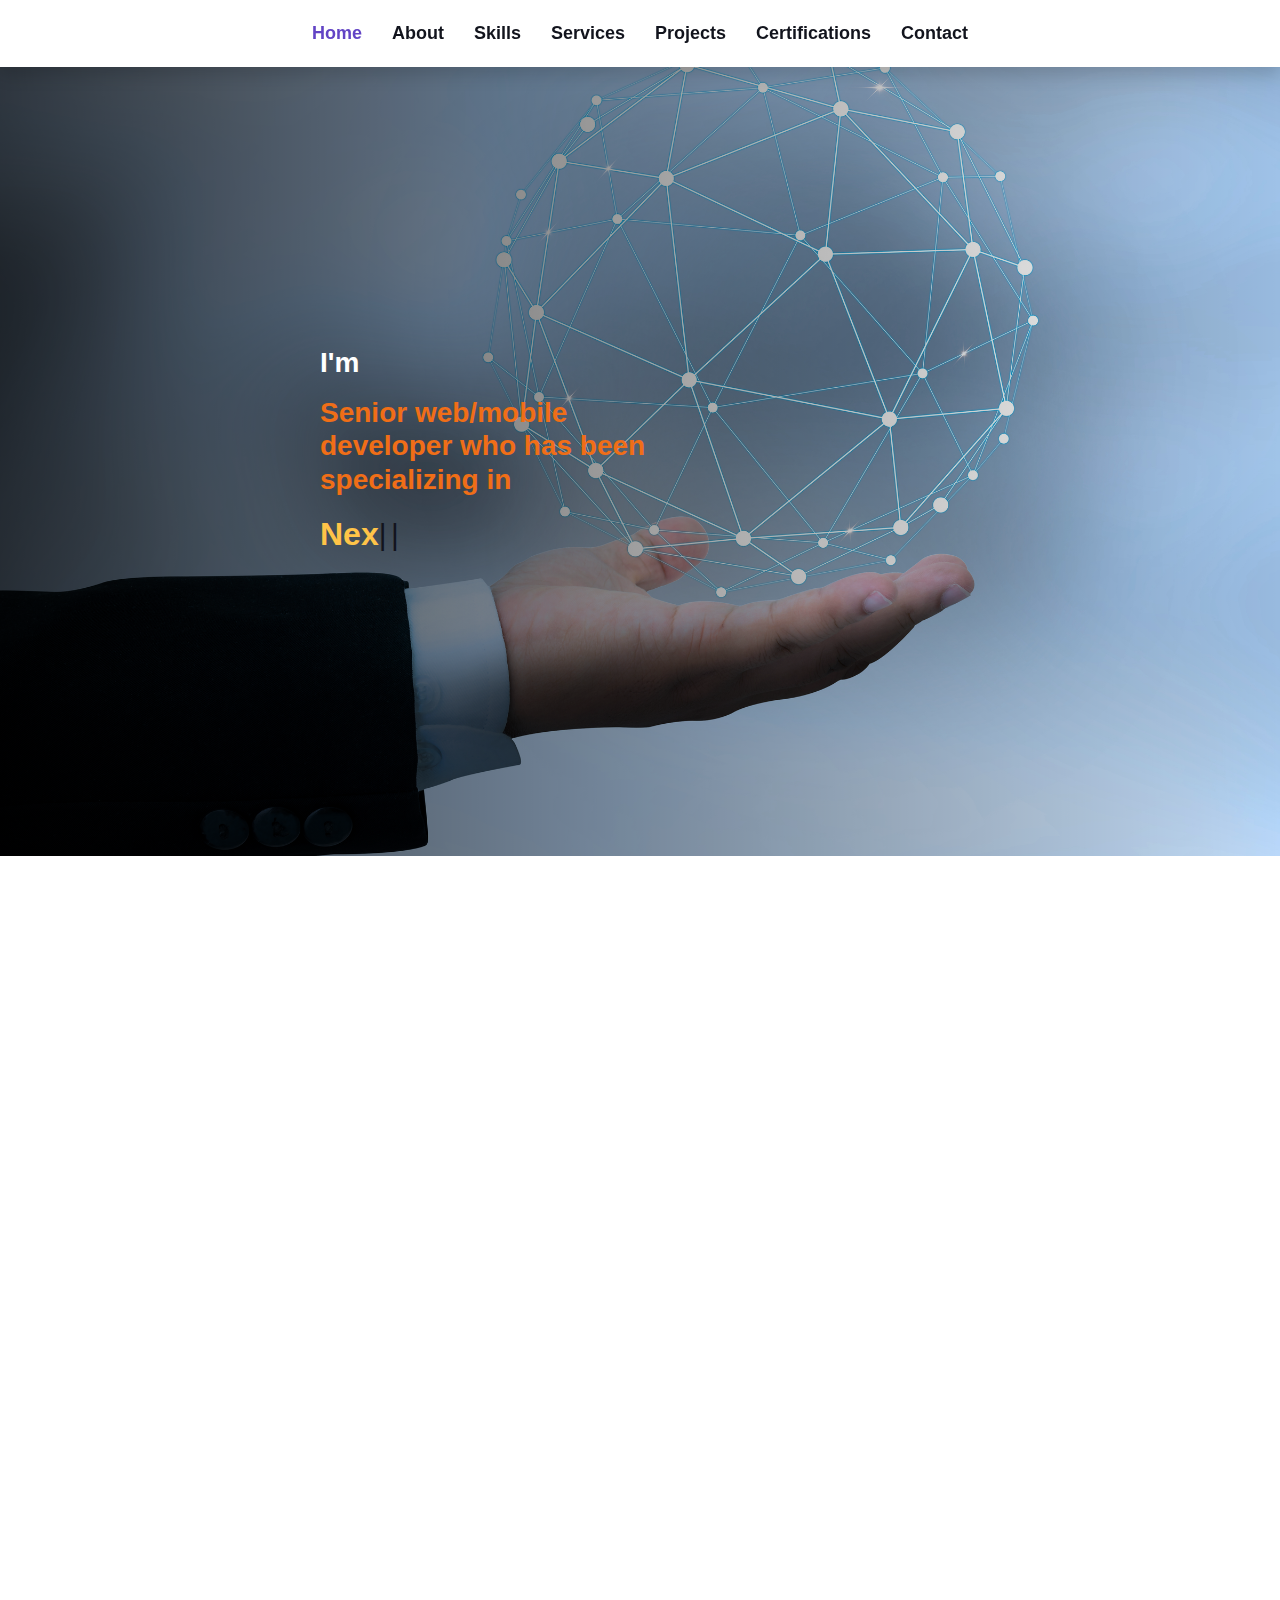
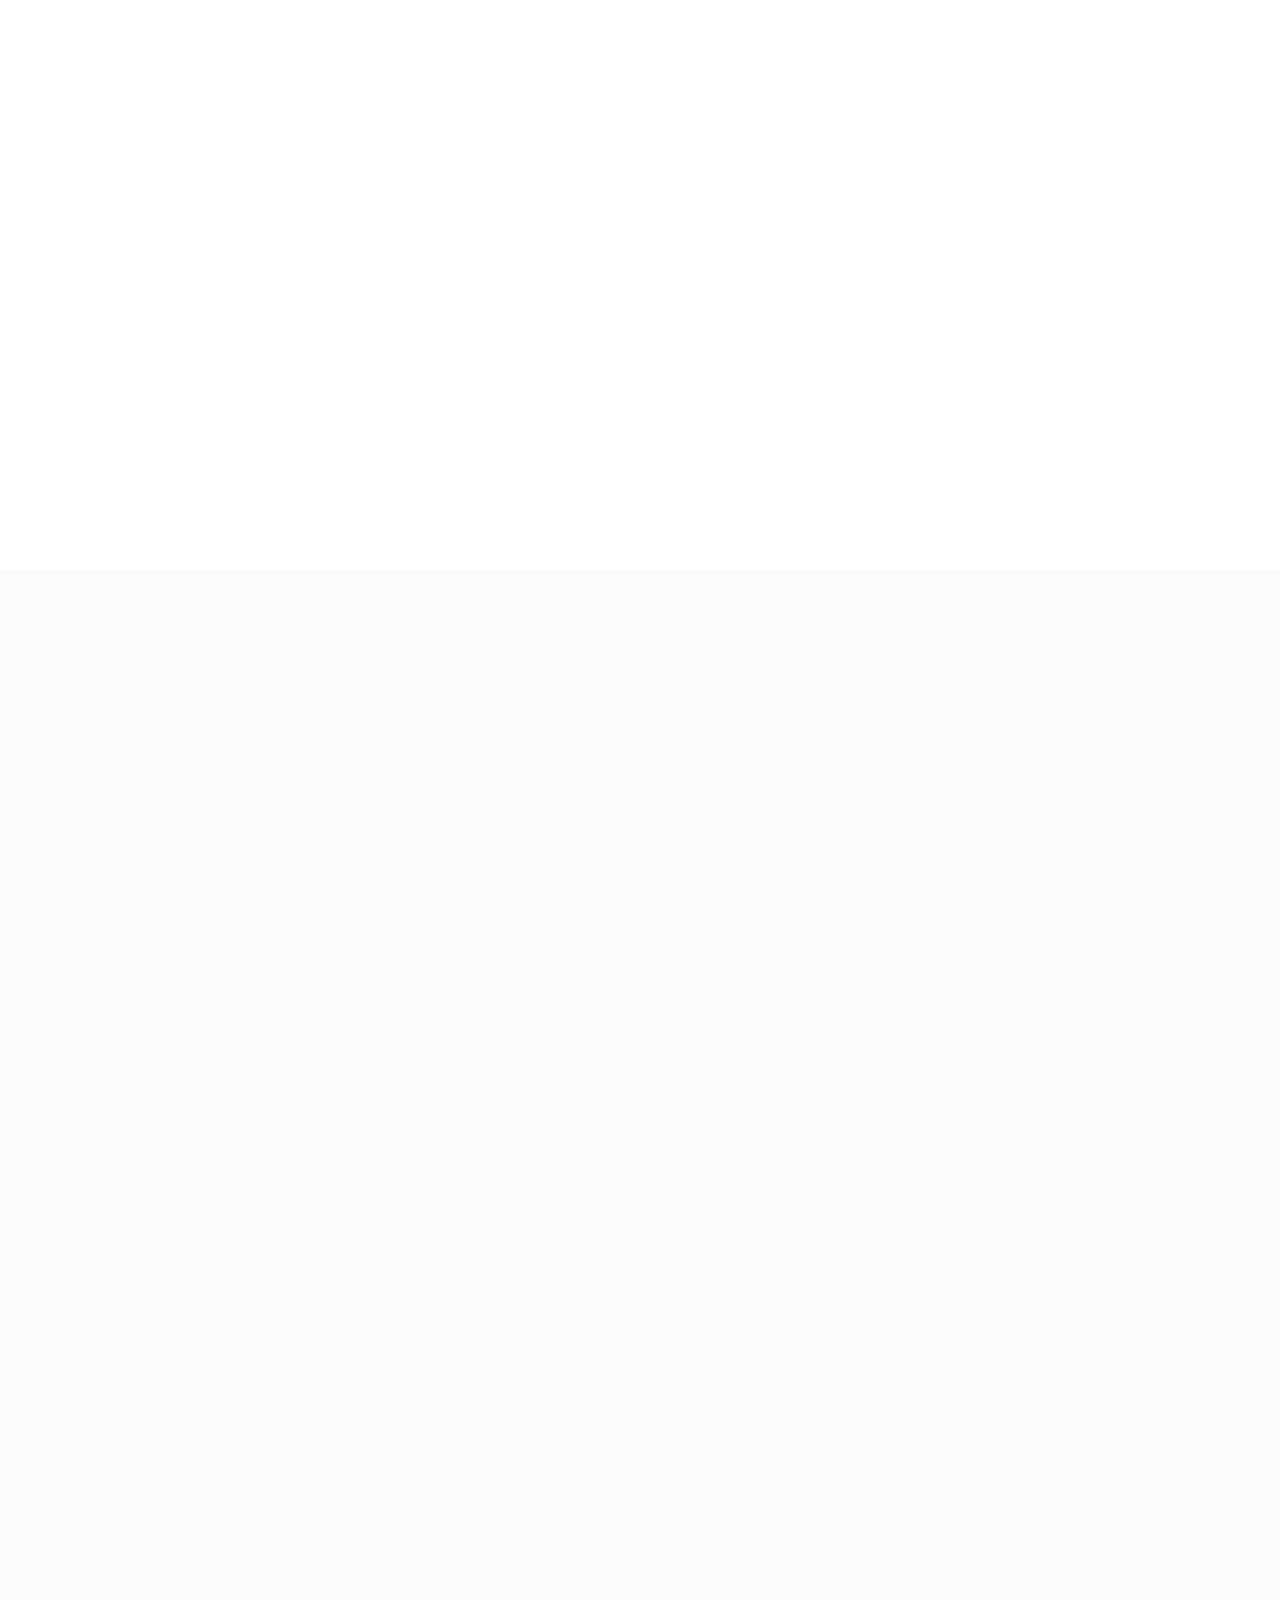
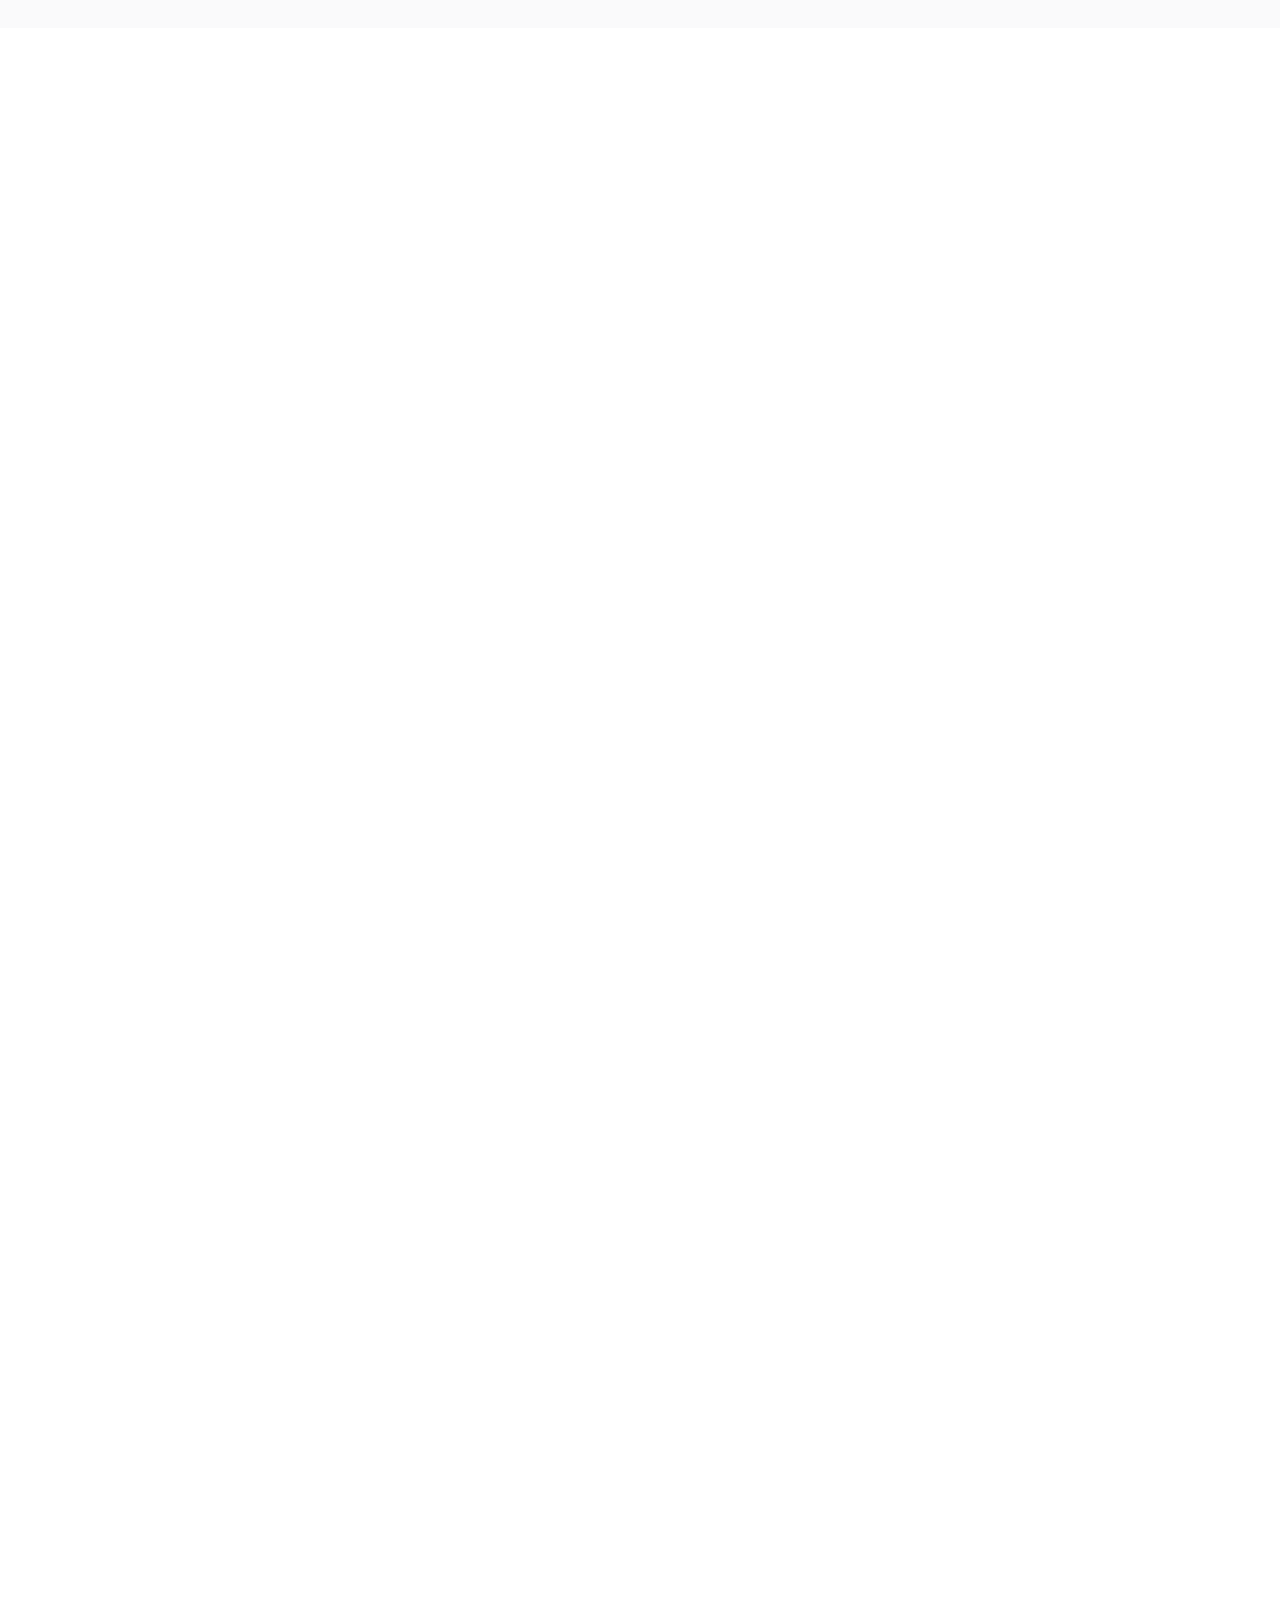
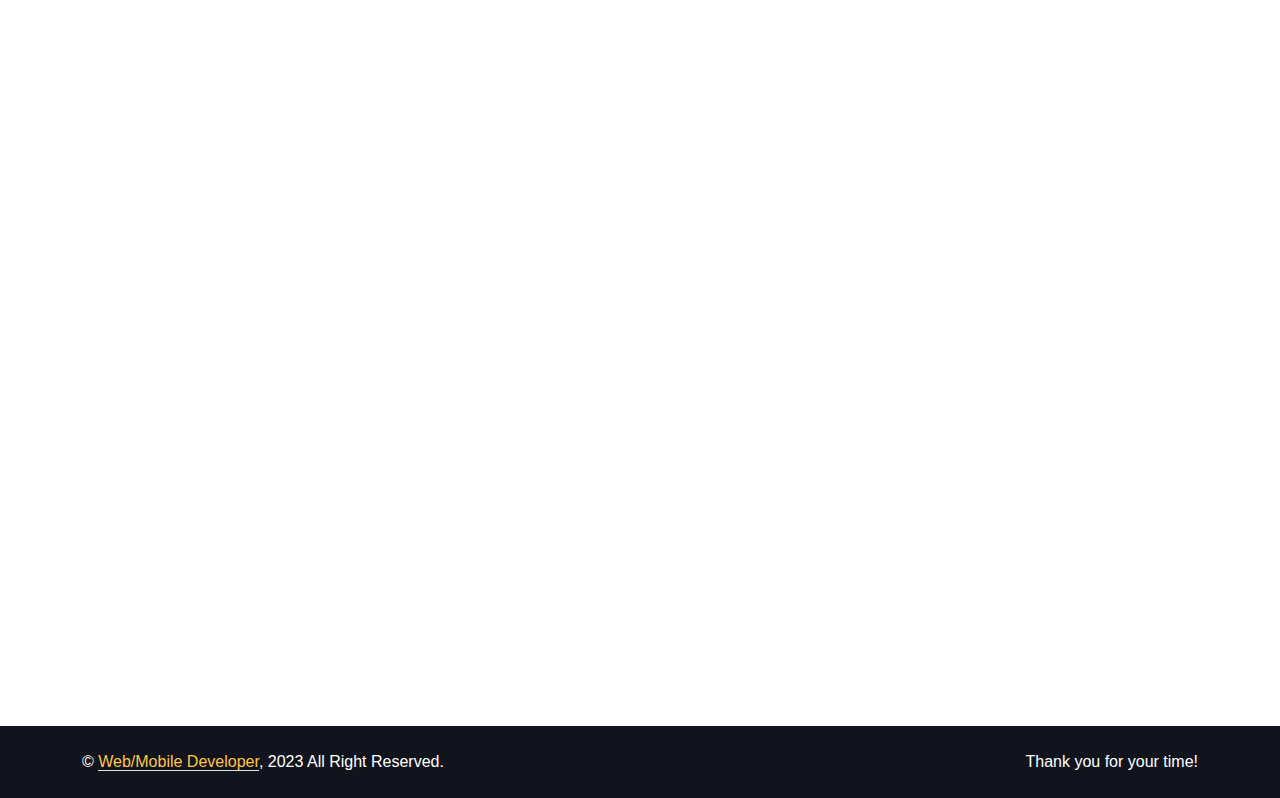
<file: portfolio.html>
<!DOCTYPE html>
<!-- saved from url=(0030) -->
<html lang="en">
<head>
    <meta http-equiv="Content-Type" content="text/html; charset=UTF-8" />

    <title>Hector Fabian - Portfolio</title>
    <meta content="width=device-width, initial-scale=1.0" name="viewport" />
    <meta content="" name="keywords" />
    <meta content="" name="description" />

    <!-- Favicon -->
    <link href="img/favicon.ico" rel="icon" />

    <!-- Google Web Fonts -->
    <link rel="preconnect" href="https://fonts.googleapis.com/" />
    <link rel="preconnect" href="https://fonts.gstatic.com/" crossorigin="" />
    <link href="./portfolio_files/css2" rel="stylesheet" />

    <!-- Icon Font Stylesheet -->
    <link href="./portfolio_files/all.min.css" rel="stylesheet" />
    <link href="./portfolio_files/bootstrap-icons.css" rel="stylesheet" />

    <!-- Libraries Stylesheet -->
    <link href="./portfolio_files/animate.min.css" rel="stylesheet" />
    <link href="./portfolio_files/lightbox.min.css" rel="stylesheet" />
    <link href="./portfolio_files/owl.carousel.min.css" rel="stylesheet" />

    <!-- Customized Bootstrap Stylesheet -->
    <link href="./portfolio_files/bootstrap.min.css" rel="stylesheet" />

    <!-- Template Stylesheet -->
    <link href="./portfolio_files/style.css" rel="stylesheet" />
  </head>

  <body style="--inHight: 80px">
    <!-- Spinner Start -->
    <div
      id="spinner"
      class="bg-white position-fixed translate-middle w-100 vh-100 top-50 start-50 d-flex align-items-center justify-content-center"
    >
      <div
        class="spinner-border text-primary"
        style="width: 3rem; height: 3rem"
        role="status"
      >
        <span class="sr-only">Loading...</span>
      </div>
    </div>
    <!-- Spinner End -->

    <!-- Navbar Start -->
    <nav
      class="navbar navbar-expand-lg bg-white navbar-light fixed-top shadow py-lg-0 px-4 px-lg-5 wow fadeIn"
      data-wow-delay="0.1s"
      style="visibility: visible; animation-delay: 0.1s; animation-name: fadeIn"
    >
      <a class="navbar-brand d-block d-lg-none" href="">
        <h1 class="text-primary fw-bold m-0">ProMan</h1>
      </a>
      <button
        type="button"
        class="navbar-toggler"
        data-bs-toggle="collapse"
        data-bs-target="#navbarCollapse"
      >
        <span class="navbar-toggler-icon"></span>
      </button>
      <div
        class="collapse navbar-collapse justify-content-between py-4 py-lg-0"
        id="navbarCollapse"
      >
        <div class="navbar-nav ms-auto py-0">
          <a href="#home" class="nav-item nav-link active">Home</a>
          <a href="#about" class="nav-item nav-link">About</a>
          <a href="#skill" class="nav-item nav-link">Skills</a>
          <a href="#service" class="nav-item nav-link">Services</a>
        </div>
        <!-- <a
          class="navbar-brand bg-secondary py-3 px-4 mx-3 d-none d-lg-block"
          href=""
        >
          <h1 class="text-primary fw-bold m-0">Hector</h1>
        </a> -->
        <div class="navbar-nav me-auto py-0">
          <a href="#project" class="nav-item nav-link">Projects</a>
          <a href="#team" class="nav-item nav-link">Certifications</a>
          <a href="#contact" class="nav-item nav-link">Contact</a>
        </div>
      </div>
    </nav>
    <!-- Navbar End -->

    <!-- Header Start -->
    <section class="home-benner-section box" id="home">
      <div class="sow-image-container">
        <img
          src="./portfolio_files/bg-img.png"
          width="1366"
          height="756"
          sizes="(max-width: 1366px) 100vw, 1366px"
          alt=""
          class="so-widget-image"
        />
      </div>
      <div class="center-cart">
        <!-- <h3 class="text-primary mb-3">I'm</h3>
            <h1 class="display-3 mb-3">Hector Fabian</h1>
            <h2 class="text-primary mb-3">Senior Front-End developer who has been specializing in</h2>
            <h2 class="typed-text-output d-inline"></h2>
            <div class="typed-text d-none">React for 6 years, Next.js for 5 years</div> -->

        <h3 class="text-primary bs-text-primary mb-3">I'm</h3>
        <h3
          class="text-primary bs-text-primary mb-3"
          style="color: rgb(240, 110, 23) !important"
        >
          Senior web/mobile developer who has been specializing in
        </h3>
        <h2 class="typed-text-output d-inline bs-text-secobary">Node.js</h2>
        <span class="typed-cursor">|</span>
        <div class="typed-text d-none">
          React for 8 years, Next.js for 7 years, React Native for 6 years,
          Node.js for 9 years
        </div>
    </section>
    <!-- Header End -->

    <!-- Video Modal Start -->
    <div
      class="modal modal-video fade"
      id="videoModal"
      tabindex="-1"
      aria-labelledby="exampleModalLabel"
      aria-hidden="true"
    >
      <div class="modal-dialog">
        <div class="modal-content rounded-0">
          <div class="modal-header">
            <h3 class="modal-title" id="exampleModalLabel">Youtube Video</h3>
            <button
              type="button"
              class="btn-close"
              data-bs-dismiss="modal"
              aria-label="Close"
            ></button>
          </div>
          <div class="modal-body">
            <!-- 16:9 aspect ratio -->
            <div class="ratio ratio-16x9">
              <iframe
                class="embed-responsive-item"
                src="./portfolio_files/saved_resource.html"
                id="video"
                allowfullscreen=""
                allowscriptaccess="always"
                allow="autoplay"
              ></iframe>
            </div>
          </div>
        </div>
      </div>
    </div>
    <!-- Video Modal End -->

    <!-- About Start -->
    <div class="container-xxl py-6 box" id="about">
      <div class="container">
        <div class="row g-5">
          <div
            class="col-lg-6 wow fadeInUp"
            data-wow-delay="0.1s"
            style="
              visibility: visible;
              animation-delay: 0.1s;
              animation-name: fadeInUp;
            "
          >
            <div class="d-flex align-items-center mb-5">
              <div class="years flex-shrink-0 text-center me-4">
                <h1 class="display-1 mb-0">9</h1>
                <h5 class="mb-0">Years</h5>
              </div>
              <h3 class="lh-base mb-0">
                of working experience as a senior web/mobile developer
              </h3>
            </div>
            <p class="mb-4">
              I'm a senior web developer who is focused on web development.
              Specially, I know React/Next.js/Node.js inside out.
            </p>
            <p class="mb-3">
              <i class="far fa-check-circle text-primary me-3"></i>Afordable
              Prices
            </p>
            <p class="mb-3">
              <i class="far fa-check-circle text-primary me-3"></i>High-Quality
              Product
            </p>
            <p class="mb-3">
              <i class="far fa-check-circle text-primary me-3"></i>Open-minded
            </p>
            <p class="mb-3">
              <i class="far fa-check-circle text-primary me-3"></i>Creativity
            </p>
            <p class="mb-3">
              <i class="far fa-check-circle text-primary me-3"></i>On Time
              Project Delivery
            </p>
            <p class="mb-3">
              <i class="far fa-check-circle text-primary me-3"></i>Full time
              Service
            </p>
            <!--               <a class="btn btn-primary py-3 px-5 mt-3" href="">Read More</a> -->
          </div>
          <div
            class="col-lg-6 wow fadeInUp"
            data-wow-delay="0.5s"
            style="
              visibility: visible;
              animation-delay: 0.5s;
              animation-name: fadeInUp;
            "
          >
            <div class="row g-3 mb-4">
              <div class="col-sm-6">
                <img
                  class="img-fluid rounded"
                  src="./portfolio_files/about-1.jpg"
                  alt=""
                />
              </div>
              <div class="col-sm-6">
                <img
                  class="img-fluid rounded"
                  src="./portfolio_files/about-2.jpg"
                  alt=""
                />
              </div>
            </div>
            <div class="d-flex align-items-center mb-3">
              <h5 class="border-end pe-3 me-3 mb-0">Happy Clients</h5>
              <h2 class="text-primary fw-bold mb-0" data-toggle="counter-up">
                39
              </h2>
            </div>
            <p class="mb-4">
              I always take the clients satisfy with the high-fidelity product
              and on-time delivery.
            </p>
            <div class="d-flex align-items-center mb-3">
              <h5 class="border-end pe-3 me-3 mb-0">Projects Completed</h5>
              <h2 class="text-primary fw-bold mb-0" data-toggle="counter-up">
                39
              </h2>
            </div>
            <p class="mb-0">
              So far, I have completed more than 20 huge projects and 19 small
              projects successfully.
            </p>
          </div>
        </div>
      </div>
    </div>
    <!-- About End -->

    <!-- Expertise Start -->
    <div class="container-xxl py-6 pb-5 box" id="skill">
      <div class="container">
        <div class="row g-5">
          <div
            class="col-lg-6 wow fadeInUp"
            data-wow-delay="0.1s"
            style="
              visibility: visible;
              animation-delay: 0.1s;
              animation-name: fadeInUp;
            "
          >
            <h1 class="display-5 mb-5">Skills &amp; Experience</h1>
            <p class="mb-4">
              As a senior JavaScript/ TypeScript developer, I mostly focused on
              React, Next.js, and Node.js for 6 years.
            </p>
            <!-- <h3 class="mb-4">My Skills</h3> -->
            <div class="row align-items-center">
              <div class="col-md-6">
                <div class="skill mb-4">
                  <div class="d-flex justify-content-between">
                    <h6 class="font-weight-bold">JavaScript</h6>
                    <h6 class="font-weight-bold">100%</h6>
                  </div>
                  <div class="progress">
                    <div
                      class="progress-bar bg-primary"
                      role="progressbar"
                      aria-valuenow="100"
                      aria-valuemin="0"
                      aria-valuemax="100"
                    ></div>
                  </div>
                </div>
                <div class="skill mb-4">
                  <div class="d-flex justify-content-between">
                    <h6 class="font-weight-bold">React</h6>
                    <h6 class="font-weight-bold">100%</h6>
                  </div>
                  <div class="progress">
                    <div
                      class="progress-bar bg-warning"
                      role="progressbar"
                      aria-valuenow="100"
                      aria-valuemin="0"
                      aria-valuemax="100"
                    ></div>
                  </div>
                </div>
                <div class="skill mb-4">
                  <div class="d-flex justify-content-between">
                    <h6 class="font-weight-bold">React Native</h6>
                    <h6 class="font-weight-bold">100%</h6>
                  </div>
                  <div class="progress">
                    <div
                      class="progress-bar bg-info"
                      role="progressbar"
                      aria-valuenow="100"
                      aria-valuemin="0"
                      aria-valuemax="100"
                    ></div>
                  </div>
                </div>
                <div class="skill mb-4">
                  <div class="d-flex justify-content-between">
                    <h6 class="font-weight-bold">Next.js</h6>
                    <h6 class="font-weight-bold">100%</h6>
                  </div>
                  <div class="progress">
                    <div
                      class="progress-bar bg-danger"
                      role="progressbar"
                      aria-valuenow="100"
                      aria-valuemin="0"
                      aria-valuemax="100"
                    ></div>
                  </div>
                </div>
              </div>
              <div class="col-md-6">
                <div class="skill mb-4">
                  <div class="d-flex justify-content-between">
                    <h6 class="font-weight-bold">TypeScript</h6>
                    <h6 class="font-weight-bold">100%</h6>
                  </div>
                  <div class="progress">
                    <div
                      class="progress-bar bg-danger"
                      role="progressbar"
                      aria-valuenow="100"
                      aria-valuemin="0"
                      aria-valuemax="100"
                    ></div>
                  </div>
                </div>
                <div class="skill mb-4">
                  <div class="d-flex justify-content-between">
                    <h6 class="font-weight-bold">Node.js</h6>
                    <h6 class="font-weight-bold">100%</h6>
                  </div>
                  <div class="progress">
                    <div
                      class="progress-bar bg-dark"
                      role="progressbar"
                      aria-valuenow="100"
                      aria-valuemin="0"
                      aria-valuemax="100"
                    ></div>
                  </div>
                </div>
                <div class="skill mb-4">
                  <div class="d-flex justify-content-between">
                    <h6 class="font-weight-bold">GSAP</h6>
                    <h6 class="font-weight-bold">85%</h6>
                  </div>
                  <div class="progress">
                    <div
                      class="progress-bar bg-primary"
                      role="progressbar"
                      aria-valuenow="85"
                      aria-valuemin="0"
                      aria-valuemax="100"
                    ></div>
                  </div>
                </div>
                <div class="skill mb-4">
                  <div class="d-flex justify-content-between">
                    <h6 class="font-weight-bold">Gatsby.js</h6>
                    <h6 class="font-weight-bold">90%</h6>
                  </div>
                  <div class="progress">
                    <div
                      class="progress-bar bg-warning"
                      role="progressbar"
                      aria-valuenow="90"
                      aria-valuemin="0"
                      aria-valuemax="100"
                    ></div>
                  </div>
                </div>
              </div>
            </div>
          </div>
          <div
            class="col-lg-6 wow fadeInUp"
            data-wow-delay="0.5s"
            style="
              visibility: visible;
              animation-delay: 0.5s;
              animation-name: fadeInUp;
            "
          >
            <ul
              class="nav nav-pills rounded border border-2 border-primary mb-5"
            >
              <li class="nav-item w-50">
                <button
                  class="nav-link w-100 py-3 fs-5 active"
                  data-bs-toggle="pill"
                  href="#tab-1"
                >
                  Experience
                </button>
              </li>
              <li class="nav-item w-50">
                <button
                  class="nav-link w-100 py-3 fs-5"
                  data-bs-toggle="pill"
                  href="#tab-2"
                >
                  Education
                </button>
              </li>
            </ul>
            <div class="tab-content">
              <div id="tab-1" class="tab-pane fade show p-0 active">
                <div class="row gy-5 gx-4">
                  <div class="col-sm-6">
                    <h5>Interned Developer</h5>
                    <hr class="text-primary my-2" />
                    <p class="text-primary mb-1">2015 - 2016</p>
                    <h6 class="mb-0">Sistema Saberes</h6>
                  </div>
                  <div class="col-sm-6">
                    <h5>Web Developer</h5>
                    <hr class="text-primary my-2" />
                    <p class="text-primary mb-1">2017 - 2022</p>
                    <h6 class="mb-0">Sistema Saberes</h6>
                  </div>
                  <div class="col-sm-6">
                    <h5>Senior React Developer</h5>
                    <hr class="text-primary my-2" />
                    <p class="text-primary mb-1">2022 - current</p>
                    <h6 class="mb-0">Upwork</h6>
                  </div>
                  <!-- <div class="col-sm-6">
                                    <h5>Apps Designer</h5>
                                    <hr class="text-primary my-2">
                                    <p class="text-primary mb-1">2000 - 2045</p>
                                    <h6 class="mb-0">Apex Software Inc</h6>
                                </div> -->
                </div>
              </div>
              <div id="tab-2" class="tab-pane fade show p-0">
                <div class="row gy-5 gx-4">
                  <div class="col-sm-6">
                    <h5>Computer Science</h5>
                    <hr class="text-primary my-2" />
                    <p class="text-primary mb-1">2009 - 2014</p>
                    <h6 class="mb-0">Universidad Pontificia Bolivariana</h6>
                  </div>
                  <div class="col-sm-6">
                    <h5>JavaScript Development</h5>
                    <hr class="text-primary my-2" />
                    <p class="text-primary mb-1">2014 - 2014</p>
                    <h6 class="mb-0">Online Course-Udemy</h6>
                  </div>
                  <div class="col-sm-6">
                    <h5>Web Front-End Development</h5>
                    <hr class="text-primary my-2" />
                    <p class="text-primary mb-1">2015 - 2015</p>
                    <h6 class="mb-0">Online Course-Coursera</h6>
                  </div>
                  <div class="col-sm-6">
                    <h5>React Development</h5>
                    <hr class="text-primary my-2" />
                    <p class="text-primary mb-1">2016 - 2016</p>
                    <h6 class="mb-0">Online Course-freeCodeCamp</h6>
                  </div>
                </div>
              </div>
            </div>
          </div>
        </div>
      </div>
    </div>
    <!-- Expertise End -->

    <!-- Service Start -->
    <div class="container-fluid bg-light my-5 py-6 box" id="service">
      <div class="container">
        <div
          class="row g-5 mb-5 wow fadeInUp"
          data-wow-delay="0.1s"
          style="
            visibility: hidden;
            animation-delay: 0.1s;
            animation-name: none;
          "
        >
          <div class="col-lg-6">
            <h1 class="display-5 mb-0">My Services</h1>
          </div>
          <!-- <div class="col-lg-6 text-lg-end">
                    <a class="btn btn-primary py-3 px-5" href="">Hire Me</a>
                </div> -->
        </div>
        <div class="row g-4">
          <div
            class="col-lg-6 wow fadeInUp"
            data-wow-delay="0.1s"
            style="
              visibility: hidden;
              animation-delay: 0.1s;
              animation-name: none;
            "
          >
            <div
              class="service-item d-flex flex-column flex-sm-row bg-white rounded h-100 p-4 p-lg-5"
            >
              <div class="bg-icon flex-shrink-0 mb-3">
                <i class="fa fa-crop-alt fa-2x text-dark"></i>
              </div>
              <div class="ms-sm-4">
                <h4 class="mb-3">Website Development</h4>
                <h6 class="mb-3">
                  Start from <span class="text-primary">$4999</span>
                </h6>
                <span
                  >I offer best class web solutions to your business that helps
                  you to succeed in your ventures. My understanding of the
                  requirements for a small website and how it differs from
                  larger ones and vice versa is what makes me best in my
                  business. I take pride in combining your inputs and your ideas
                  to create a website that is a true extension of your brand
                  image.</span
                >
              </div>
            </div>
          </div>
          <div
            class="col-lg-6 wow fadeInUp"
            data-wow-delay="0.3s"
            style="
              visibility: hidden;
              animation-delay: 0.3s;
              animation-name: none;
            "
          >
            <div
              class="service-item d-flex flex-column flex-sm-row bg-white rounded h-100 p-4 p-lg-5"
            >
              <div class="bg-icon flex-shrink-0 mb-3">
                <i class="fa fa-code-branch fa-2x text-dark"></i>
              </div>
              <div class="ms-sm-4">
                <h4 class="mb-3">Web Application Development</h4>
                <h6 class="mb-3">
                  Start from <span class="text-primary">$4999</span>
                </h6>
                <span
                  >I offer next-generation web applications that help you sail
                  smoothly through challenging and ever-evolving technological
                  times. I provide top-notch, end-to-end web deliverables that
                  cater to diverse business needs.</span
                >
              </div>
            </div>
          </div>
          <div
            class="col-lg-6 wow fadeInUp"
            data-wow-delay="0.1s"
            style="
              visibility: hidden;
              animation-delay: 0.1s;
              animation-name: none;
            "
          >
            <div
              class="service-item d-flex flex-column flex-sm-row bg-white rounded h-100 p-4 p-lg-5"
            >
              <div class="bg-icon flex-shrink-0 mb-3">
                <i class="fa fa-code fa-2x text-dark"></i>
              </div>
              <div class="ms-sm-4">
                <h4 class="mb-3">React Development</h4>
                <h6 class="mb-3">
                  Start from <span class="text-primary">$4999</span>
                </h6>
                <span
                  >I have successfully delivered a string of ReactJs development
                  projects which are known for their high performance and
                  outstanding UI. My aim is to render smooth and unified
                  communication along with complete transparency to make
                  long-lasting relationships with our clients.</span
                >
              </div>
            </div>
          </div>
          <div
            class="col-lg-6 wow fadeInUp"
            data-wow-delay="0.3s"
            style="
              visibility: hidden;
              animation-delay: 0.3s;
              animation-name: none;
            "
          >
            <div
              class="service-item d-flex flex-column flex-sm-row bg-white rounded h-100 p-4 p-lg-5"
            >
              <div class="bg-icon flex-shrink-0 mb-3">
                <i class="fa fa-laptop-code fa-2x text-dark"></i>
              </div>
              <div class="ms-sm-4">
                <h4 class="mb-3">IT Consulting</h4>
                <h6 class="mb-3">
                  Start from <span class="text-primary">$1999</span>
                </h6>
                <span
                  >As an experienced IT Consultant, I deliver tailored IT
                  consulting services with the focus of enhancing IT performance
                  and minimizing downtimes</span
                >
              </div>
            </div>
          </div>
        </div>
      </div>
    </div>
    <!-- Service End -->

    <!-- Projects Start -->
    <div class="container-xxl py-6 pt-5 box" id="project">
      <div class="container">
        <div
          class="row g-5 mb-5 align-items-center wow fadeInUp"
          data-wow-delay="0.1s"
          style="
            visibility: hidden;
            animation-delay: 0.1s;
            animation-name: none;
          "
        >
          <div class="col-lg-6">
            <h1 class="display-5 mb-0">My Recent Projects</h1>
          </div>
          <div class="col-lg-6 text-lg-end">
            <ul class="list-inline mx-n3 mb-0" id="portfolio-flters">
              <!-- <li class="mx-3 active" data-filter="*">All Projects</li>
                        <li class="mx-3" data-filter=".first">UI/UX Design</li>
                        <li class="mx-3" data-filter=".second">Graphic Design</li> -->
            </ul>
          </div>
        </div>
        <div
          class="row g-4 portfolio-container wow fadeInUp"
          style="visibility: hidden; animation-name: none"
        >
          <div class="col-lg-4 col-md-6 portfolio-item first">
            <div class="portfolio-img rounded overflow-hidden">
              <img
                class="img-fluid"
                src="./portfolio_files/project-1.jpg"
                alt=""
              />
              <div class="portfolio-btn">
                <p class="text">
                  I developed this web app for American ticket exchange and
                  resale company. Vivid Seats is an Online ticket marketplace
                  where fans can buy and sell tickets to sports, concerts, and
                  theater events nationwide. I worked on the both front-end and
                  back-end side.
                </p>
                <p class="text">
                  Tech stack: JavaScript, React, Next.js, Bootstrap, Node.js,
                  PostgreSQL, AWS
                </p>
                <div class="icons">
                  <a
                    class="btn btn-lg-square btn-outline-secondary border-2 mx-1"
                    href="./portfolio_files/project-1.jpg"
                    data-lightbox="portfolio"
                    ><i class="fa fa-eye"></i
                  ></a>
                  <a
                    class="btn btn-lg-square btn-outline-secondary border-2 mx-1"
                    href="https://www.vividseats.com/"
                    target="_blank"
                    rel="noopener noreferrer"
                    ><i class="fa fa-link"></i
                  ></a>
                </div>
              </div>
            </div>
          </div>
          <div class="col-lg-4 col-md-6 portfolio-item second">
            <div class="portfolio-img rounded overflow-hidden">
              <img
                class="img-fluid"
                src="./portfolio_files/project-2.jpg"
                alt=""
              />
              <div class="portfolio-btn">
                <p class="text">
                  I developed this website for car dealership. Oz Leasing, a
                  leading e-commerce platform for the auto leasing industry
                  provides customers an innovative way to lease vehicles at the
                  most competitive prices in the Nation through their website. I
                  worked on front-end side.
                </p>
                <p class="text">
                  Tech stack: JavaScript, React, WordPress, jQuery, Bootstrap
                </p>
                <div class="icons">
                  <a
                    class="btn btn-lg-square btn-outline-secondary border-2 mx-1"
                    href="./portfolio_files/project-2.jpg"
                    data-lightbox="portfolio"
                    ><i class="fa fa-eye"></i
                  ></a>
                  <a
                    class="btn btn-lg-square btn-outline-secondary border-2 mx-1"
                    href="https://ozleasing.com/"
                    target="_blank"
                    rel="noopener noreferrer"
                    ><i class="fa fa-link"></i
                  ></a>
                </div>
              </div>
            </div>
          </div>
          <div class="col-lg-4 col-md-6 portfolio-item first">
            <div class="portfolio-img rounded overflow-hidden">
              <img
                class="img-fluid"
                src="./portfolio_files/project-3.jpg"
                alt=""
              />
              <div class="portfolio-btn">
                <p class="text">
                  I developed this online shop. Icebug is an Official Webshop |
                  Largest range of Icebug Shoes. Icebug make shoes that save the
                  world from slipping - raising the bar for sustainability in
                  the industry and making it easier to get outdoors. I worked on
                  the both front-end and back-end side.
                </p>
                <p class="text">
                  Tech stack: JavaScript, React, Node.js, Express, MongoDB,
                  Nginx, AWS
                </p>
                <div class="icons">
                  <a
                    class="btn btn-lg-square btn-outline-secondary border-2 mx-1"
                    href="./portfolio_files/project-3.jpg"
                    data-lightbox="portfolio"
                    ><i class="fa fa-eye"></i
                  ></a>
                  <a
                    class="btn btn-lg-square btn-outline-secondary border-2 mx-1"
                    href="https://icebug.com/"
                    target="_blank"
                    rel="noopener noreferrer"
                    ><i class="fa fa-link"></i
                  ></a>
                </div>
              </div>
            </div>
          </div>
          <div class="col-lg-4 col-md-6 portfolio-item second">
            <div class="portfolio-img rounded overflow-hidden">
              <img
                class="img-fluid"
                src="./portfolio_files/project-4.jpg"
                alt=""
              />
              <div class="portfolio-btn">
                <p class="text">
                  This is a 3D configuator, product visualization, AR platform.
                  ATLATL's 3D product configuration and visualization
                  technology, including augmented reality, enables your
                  ecommerce brand to engage more customers online. I worked on
                  the front-end side.
                </p>
                <p class="text">Tech stack: JavaScript, React, jQuery, D3.js</p>
                <div class="icons">
                  <a
                    class="btn btn-lg-square btn-outline-secondary border-2 mx-1"
                    href="./portfolio_files/project-4.jpg"
                    data-lightbox="portfolio"
                    ><i class="fa fa-eye"></i
                  ></a>
                  <a
                    class="btn btn-lg-square btn-outline-secondary border-2 mx-1"
                    href="https://www.atlatl.com/"
                    target="_blank"
                    rel="noopener noreferrer"
                    ><i class="fa fa-link"></i
                  ></a>
                </div>
              </div>
            </div>
          </div>
          <div class="col-lg-4 col-md-6 portfolio-item first">
            <div class="portfolio-img rounded overflow-hidden">
              <img
                class="img-fluid"
                src="./portfolio_files/project-5.jpg"
                alt=""
              />
              <div class="portfolio-btn">
                <p class="text">
                  This is a marketing software app that allows users to obtain
                  total Influencer Relationship Management on a single
                  comprehensive platform. I worked on the both front-end and
                  back-end side.
                </p>
                <p class="text">
                  Tech stack: JavaScript, React, Next.js, jQuery, Node.js,
                  PostgreSQL, Nginx, HubSpot
                </p>
                <div class="icons">
                  <a
                    class="btn btn-lg-square btn-outline-secondary border-2 mx-1"
                    href="./portfolio_files/project-5.jpg"
                    data-lightbox="portfolio"
                    ><i class="fa fa-eye"></i
                  ></a>
                  <a
                    class="btn btn-lg-square btn-outline-secondary border-2 mx-1"
                    href="https://influencity.com/"
                    target="_blank"
                    rel="noopener noreferrer"
                    ><i class="fa fa-link"></i
                  ></a>
                </div>
              </div>
            </div>
          </div>
          <div class="col-lg-4 col-md-6 portfolio-item second">
            <div class="portfolio-img rounded overflow-hidden">
              <img
                class="img-fluid"
                src="./portfolio_files/project-6.jpg"
                alt=""
              />
              <div class="portfolio-btn">
                <p class="text">
                  This is a real-estate website. The best up to date real estate
                  listings and comprehensive neighborhood information for the
                  greater Potomac area. I worked on the front-end side.
                </p>
                <p class="text">
                  Tech stack: JavaScript, React, WordPress, jQuery, Bootstrap
                </p>
                <div class="icons">
                  <a
                    class="btn btn-lg-square btn-outline-secondary border-2 mx-1"
                    href="./portfolio_files/project-6.jpg"
                    data-lightbox="portfolio"
                    ><i class="fa fa-eye"></i
                  ></a>
                  <a
                    class="btn btn-lg-square btn-outline-secondary border-2 mx-1"
                    href="https://christinenieva.com/"
                    target="_blank"
                    rel="noopener noreferrer"
                    ><i class="fa fa-link"></i
                  ></a>
                </div>
              </div>
            </div>
          </div>
        </div>
      </div>
    </div>
    <!-- Projects End -->

    <!-- Team Start -->
    <div class="container-xxl py-6 pb-5 box" id="team">
      <div class="container">
        <div
          class="row g-5 mb-5 wow fadeInUp"
          data-wow-delay="0.1s"
          style="
            visibility: hidden;
            animation-delay: 0.1s;
            animation-name: none;
          "
        >
          <div class="col-lg-6">
            <h1 class="display-5 mb-0">Certifications</h1>
          </div>
          <!-- <div class="col-lg-6 text-lg-end">
                    <a class="btn btn-primary py-3 px-5" href="">Contact Us</a>
                </div> -->
        </div>
        <div class="row g-4">
          <div
            class="col-lg-4 col-md-6 wow fadeInUp"
            data-wow-delay="0.1s"
            style="
              visibility: hidden;
              animation-delay: 0.1s;
              animation-name: none;
            "
          >
            <div class="team-item position-relative">
              <img
                class="img-fluid rounded"
                src="./portfolio_files/cer-1.jpg"
                alt=""
              />
              <div class="team-text bg-white rounded-end p-4">
                <div>
                  <h5>TypeScript Certification</h5>
                  <!-- <span>Designer</span> -->
                </div>
                <!-- <i class="fa fa-arrow-right fa-2x text-primary"></i> -->
              </div>
            </div>
          </div>
          <div
            class="col-lg-4 col-md-6 wow fadeInUp"
            data-wow-delay="0.3s"
            style="
              visibility: hidden;
              animation-delay: 0.3s;
              animation-name: none;
            "
          >
            <div class="team-item position-relative">
              <img
                class="img-fluid rounded"
                src="./portfolio_files/cer-2.jpg"
                alt=""
              />
              <div class="team-text bg-white rounded-end p-4">
                <div>
                  <h5>JavaScript Certification</h5>
                  <!-- <span>Designer</span> -->
                </div>
                <!-- <i class="fa fa-arrow-right fa-2x text-primary"></i> -->
              </div>
            </div>
          </div>
          <div
            class="col-lg-4 col-md-6 wow fadeInUp"
            data-wow-delay="0.5s"
            style="
              visibility: hidden;
              animation-delay: 0.5s;
              animation-name: none;
            "
          >
            <div class="team-item position-relative">
              <img
                class="img-fluid rounded"
                src="./portfolio_files/cer-3.jpg"
                alt=""
              />
              <div class="team-text bg-white rounded-end p-4">
                <div>
                  <h5>React Certification</h5>
                  <!-- <span>Designer</span> -->
                </div>
                <!-- <i class="fa fa-arrow-right fa-2x text-primary"></i> -->
              </div>
            </div>
          </div>
        </div>
      </div>
    </div>
    <!-- Team End -->

    <!-- Contact Start -->
    <div
      class="container-xxl box"
      style="padding-top: 8rem; padding-bottom: 8rem"
      id="contact"
    >
      <div class="container py-5">
        <div
          class="row g-5 mb-5 wow fadeInUp"
          data-wow-delay="0.1s"
          style="
            visibility: hidden;
            animation-delay: 0.1s;
            animation-name: none;
          "
        >
          <!-- <div class="col-lg-6">
                    <h1 class="display-5 mb-0">Let's Work Together</h1>
                </div> -->
          <!-- <div class="col-lg-6 text-lg-end">
                    <a class="btn btn-primary py-3 px-5" href="">Say Hello</a>
                </div> -->
        </div>
        <div class="row g-5">
          <!-- <div class="col-lg-5 col-md-6 wow fadeInUp" data-wow-delay="0.1s">
                    <p class="mb-2">My office:</p>
                    <h3 class="fw-bold">123 Street, New York, USA</h3>
                    <hr class="w-100">
                    <p class="mb-2">Call me:</p>
                    <h3 class="fw-bold">+012 345 6789</h3>
                    <hr class="w-100">
                    <p class="mb-2">Mail me:</p>
                    <h3 class="fw-bold">info@example.com</h3>
                    <hr class="w-100">
                    <p class="mb-2">Follow me:</p>
                    <div class="d-flex pt-2">
                        <a class="btn btn-square btn-primary me-2" href=""><i class="fab fa-twitter"></i></a>
                        <a class="btn btn-square btn-primary me-2" href=""><i class="fab fa-facebook-f"></i></a>
                        <a class="btn btn-square btn-primary me-2" href=""><i class="fab fa-youtube"></i></a>
                        <a class="btn btn-square btn-primary me-2" href=""><i class="fab fa-linkedin-in"></i></a>
                    </div>
                </div> -->
          <div
            class="col-lg-7 col-md-6 wow fadeInUpz center-contact"
            data-wow-delay="0.5s"
            style="
              visibility: hidden;
              animation-delay: 0.5s;
              animation-name: none;
            "
          >
            <h1
              class="display-5 text-center pb-5 wow fadeInUp"
              data-wow-delay="0.1s"
              style="
                visibility: hidden;
                animation-delay: 0.1s;
                animation-name: none;
              "
            >
              Let's Work Together
            </h1>
            <!-- <p class="mb-4">The contact form is currently inactive. Get a functional and working contact form with Ajax & PHP in a few minutes. Just copy and paste the files, add a little code and you're done. <a href="https://htmlcodex.com/contact-form">Download Now</a>.</p> -->
            <form onsubmit="onSubmitContact(event)">
              <div class="row g-3">
                <div class="col-md-6">
                  <div class="form-floating">
                    <input
                      type="text"
                      class="form-control"
                      id="name"
                      placeholder="Your Name"
                    />
                    <label for="name">Your Name</label>
                  </div>
                </div>
                <div class="col-md-6">
                  <div class="form-floating">
                    <input
                      type="email"
                      class="form-control"
                      id="email"
                      placeholder="Your Email"
                      style="
                        background-image: url('[data-uri]') !important;
                        background-repeat: no-repeat;
                        background-size: 20px;
                        background-position: 97% center;
                        cursor: auto;
                      "
                      data-minemail-com="0"
                    />
                    <label for="email">Your Email</label>
                  </div>
                </div>
                <div class="col-12">
                  <div class="form-floating">
                    <input
                      type="text"
                      class="form-control"
                      id="subject"
                      placeholder="Subject"
                    />
                    <label for="subject">Subject</label>
                  </div>
                </div>
                <div class="col-12">
                  <div class="form-floating">
                    <textarea
                      class="form-control"
                      placeholder="Leave a message here"
                      id="message"
                      style="height: 100px"
                    ></textarea>
                    <label for="message">Message</label>
                  </div>
                </div>
                <div class="col-12">
                  <button class="btn btn-primary py-3 px-5" type="submit">
                    Send Message
                  </button>
                </div>
              </div>
            </form>
          </div>
        </div>
      </div>
    </div>
    <!-- Contact End -->

    <!-- Map Start -->
    <!-- <div class="container-xxl pt-5 px-0 wow fadeInUp" data-wow-delay="0.1s">
        <div class="container-xxl pt-5 px-0">
            <div class="bg-dark">
                <iframe
                src="https://www.google.com/maps/embed?pb=!1m18!1m12!1m3!1d3001156.4288297426!2d-78.01371936852176!3d42.72876761954724!2m3!1f0!2f0!3f0!3m2!1i1024!2i768!4f13.1!3m3!1m2!1s0x4ccc4bf0f123a5a9%3A0xddcfc6c1de189567!2sNew%20York%2C%20USA!5e0!3m2!1sen!2sbd!4v1603794290143!5m2!1sen!2sbd"
                frameborder="0" style="width: 100%; height: 450px; border:0;" allowfullscreen="" aria-hidden="false"
                tabindex="0"></iframe>
            </div>
        </div>
    </div> -->
    <!-- Map End -->

    <!-- Copyright Start -->
    <div class="container-fluid bg-dark text-white py-4">
      <div class="container">
        <div class="row">
          <div class="col-md-6 text-center text-md-start mb-3 mb-md-0">
            ©
            <a class="border-bottom text-secondary" href="#"
              >Web/Mobile Developer</a
            >, 2023 All Right Reserved.
          </div>
          <div class="col-md-6 text-center text-md-end">
            Thank you for your time!
            <!-- /*** This template is free as long as you keep the footer author’s credit link/attribution link/backlink. If you'd like to use the template without the footer author’s credit link/attribution link/backlink, you can purchase the Credit Removal License from "https://htmlcodex.com/credit-removal". Thank you for your support. ***/ -->
            <!-- Designed By <a class="border-bottom text-secondary" href="https://htmlcodex.com">HTML Codex</a> -->
            <!-- <br>Distributed By: <a class="border-bottom" href="https://themewagon.com" target="_blank">ThemeWagon</a> -->
          </div>
        </div>
      </div>
    </div>

    <!-- Copyright End -->

    <!-- Back to Top -->
    <a
      href="#"
      class="btn btn-lg btn-primary btn-lg-square back-to-top"
      style="display: none"
      ><i class="bi bi-arrow-up"></i
    ></a>

    <!-- JavaScript Libraries -->
    <script src="./portfolio_files/jquery-3.4.1.min.js.download"></script>
    <script src="./portfolio_files/bootstrap.bundle.min.js.download"></script>
    <script src="./portfolio_files/wow.min.js.download"></script>
    <script src="./portfolio_files/easing.min.js.download"></script>
    <script src="./portfolio_files/waypoints.min.js.download"></script>
    <script src="./portfolio_files/typed.min.js.download"></script>
    <script src="./portfolio_files/counterup.min.js.download"></script>
    <script src="./portfolio_files/owl.carousel.min.js.download"></script>
    <script src="./portfolio_files/isotope.pkgd.min.js.download"></script>
    <script src="./portfolio_files/lightbox.min.js.download"></script>

    <!-- Template Javascript -->
    <script src="./portfolio_files/main.js.download"></script>
    <style type="text/css" data-typed-js-css="true">
      .typed-cursor {
        opacity: 1;
      }
      .typed-cursor.typed-cursor--blink {
        animation: typedjsBlink 0.7s infinite;
        -webkit-animation: typedjsBlink 0.7s infinite;
        animation: typedjsBlink 0.7s infinite;
      }
      @keyframes typedjsBlink {
        50% {
          opacity: 0;
        }
      }
      @-webkit-keyframes typedjsBlink {
        0% {
          opacity: 1;
        }
        50% {
          opacity: 0;
        }
        100% {
          opacity: 1;
        }
      }
    </style>
    <script>
      window.scrollTo({
        top: 0,
        behavior: 'smooth',
      });
      function onSubmitContact(e) {
        e.preventDefault();
        e.target.reset();
      }
    </script>

    <div
      id="lightboxOverlay"
      class="lightboxOverlay"
      style="display: none"
    ></div>
    <div id="lightbox" class="lightbox" style="display: none">
      <div class="lb-outerContainer">
        <div class="lb-container">
          <img
            class="lb-image"
            src="[data-uri]"
          />
          <div class="lb-nav">
            <a class="lb-prev" href=""></a><a class="lb-next" href=""></a>
          </div>
          <div class="lb-loader"><a class="lb-cancel"></a></div>
        </div>
      </div>
      <div class="lb-dataContainer">
        <div class="lb-data">
          <div class="lb-details">
            <span class="lb-caption"></span><span class="lb-number"></span>
          </div>
          <div class="lb-closeContainer"><a class="lb-close"></a></div>
        </div>
      </div>
    </div>
  </body>
</html>
</file>
<file: portfolio_files/style.css>
/********** Template CSS **********/
:root {
  --primary: #6244c5;
  --secondary: #ffc448;
  --light: #fafafb;
  --dark: #12141d;
}

.back-to-top {
  position: fixed;
  display: none;
  right: 45px;
  bottom: 45px;
  z-index: 99;
}

.my-6 {
  margin-top: 6rem;
  margin-bottom: 6rem;
}

.py-6 {
  padding-top: 6rem;
  padding-bottom: 6rem;
}

.cent {
  align-items: center;
}

/*** Spinner ***/
#spinner {
  opacity: 0;
  visibility: hidden;
  transition: opacity 0.5s ease-out, visibility 0s linear 0.5s;
  z-index: 99999;
}

#spinner.show {
  transition: opacity 0.5s ease-out, visibility 0s linear 0s;
  visibility: visible;
  opacity: 1;
}

/*** Button ***/
.btn {
  font-weight: 500;
  transition: 0.5s;
}

.center-contact {
  margin: auto;
}

.btn.btn-primary,
.btn.btn-secondary {
  color: #ffffff;
}

.btn-square {
  width: 38px;
  height: 38px;
}

.btn-sm-square {
  width: 32px;
  height: 32px;
}

.btn-lg-square {
  width: 48px;
  height: 48px;
}

.btn-square,
.btn-sm-square,
.btn-lg-square {
  padding: 0;
  display: flex;
  align-items: center;
  justify-content: center;
  font-weight: normal;
}

/*** Navbar ***/
/* .navbar.fixed-top {
    display: none;
    transition: .5s;
} */

.navbar .navbar-nav .nav-link {
  padding: 20px 15px;
  color: var(--dark);
  font-size: 18px;
  font-weight: 600;
  outline: none;
}

.navbar .navbar-nav .nav-link:hover,
.navbar .navbar-nav .nav-link.active {
  color: var(--primary);
}

@media (max-width: 991.98px) {
  .navbar .navbar-nav .nav-link {
    padding: 10px 0;
  }
}

/* yk-css */

section.home-benner-section {
  position: relative;
  /* padding-top: var(--inHight); */
}
.sow-image-container {
  z-index: -1;
}
.sow-image-container .so-widget-image {
  display: block;
  max-width: 100%;
  width: 100vw;
  height: auto;
  /* min-height: 720px; */
}
.sow-image-container::before {
  content: '';
  position: absolute;
  top: 0;
  left: 0;
  width: 100%;
  height: 100%;
  background: linear-gradient(to right, rgba(0, 0, 0, 0.75), rgba(0, 0, 0, 0));
}

section.home-benner-section .center-cart {
  position: absolute;
  top: calc(50% + 1.5rem);
  left: 50%;
  transform: translate(-50%, -50%);
}

section.home-benner-section h1 {
  font-size: calc(1.225rem + 2vw);
}
section.home-benner-section h3 {
  word-break: break-word;
  width: 60%;
}

@media only screen and (max-width: 821px) {
  section.home-benner-section h1 {
    font-size: calc(1.025rem + 1.5vw);
  }
  section.home-benner-section h2 {
    font-size: calc(0.625rem + 1vw);
  }
  section.home-benner-section .typed-cursor {
    font-size: calc(0.625rem + 1vw) !important;
  }
  section.home-benner-section h3 {
    font-size: calc(0.6rem + 1vw);
  }
  section.home-benner-section a {
    width: 1.5rem;
    height: 1.5rem;
    font-size: 0.8rem;
  }
}
@media only screen and (max-width: 414px) {
  section.home-benner-section h1 {
    font-size: calc(0.525rem + 1.5vw);
    margin-bottom: 0 !important;
  }
  section.home-benner-section h2 {
    font-size: calc(0.225rem + 1.5vw);
    margin-bottom: 0 !important;
  }
  section.home-benner-section h3 {
    font-size: calc(0.2rem + 1.2vw);
    margin-bottom: 0 !important;
  }
}

/*** Header ***/
/* #home {
  height: calc(100vh + 96px);
  margin-bottom: 0rem;
  background-size: cover;
}

#home::before {
  content: "";
  width: 100%;
  height: calc(100vh + 96px);
  background-color: rgba(255, 255, 255, 0.4509803922);
  position: absolute;
  top: 0;
  left: 0;
  z-index: 0;
} */

.full-height-header {
  position: relative;
}

.full-height-header .headimage {
  display: flex;
  justify-content: end;
}

.typed-cursor {
  font-size: 30px;
  color: var(--dark);
}

.btn-play {
  position: relative;
  display: block;
  box-sizing: content-box;
  width: 16px;
  height: 26px;
  border-radius: 100%;
  border: none;
  outline: none !important;
  padding: 18px 20px 20px 28px;
  background: var(--primary);
}

.btn-play:before {
  content: '';
  position: absolute;
  z-index: 0;
  left: 50%;
  top: 50%;
  transform: translateX(-50%) translateY(-50%);
  display: block;
  width: 60px;
  height: 60px;
  background: var(--primary);
  border-radius: 100%;
  animation: pulse-border 1500ms ease-out infinite;
}

.btn-play:after {
  content: '';
  position: absolute;
  z-index: 1;
  left: 50%;
  top: 50%;
  transform: translateX(-50%) translateY(-50%);
  display: block;
  width: 60px;
  height: 60px;
  background: #ffffff;
  border-radius: 100%;
  transition: all 200ms;
}

.btn-play span {
  display: block;
  position: relative;
  z-index: 3;
  width: 0;
  height: 0;
  left: -1px;
  border-left: 16px solid var(--primary);
  border-top: 11px solid transparent;
  border-bottom: 11px solid transparent;
}

@keyframes pulse-border {
  0% {
    transform: translateX(-50%) translateY(-50%) translateZ(0) scale(1);
    opacity: 1;
  }

  100% {
    transform: translateX(-50%) translateY(-50%) translateZ(0) scale(2);
    opacity: 0;
  }
}

.modal-video .modal-dialog {
  position: relative;
  max-width: 800px;
  margin: 60px auto 0 auto;
}

.modal-video .modal-body {
  position: relative;
  padding: 0px;
}

.modal-video .close {
  position: absolute;
  width: 30px;
  height: 30px;
  right: 0px;
  top: -30px;
  z-index: 999;
  font-size: 30px;
  font-weight: normal;
  color: #ffffff;
  background: #000000;
  opacity: 1;
}

.headerimage {
  text-align: end;
}

/*** About ***/

#about .years .display-1 {
  font-size: 10rem;
  line-height: 9rem;
}

#about .years h5 {
  letter-spacing: 30px;
  margin-right: -30px;
}

@media only screen and (max-width: 767px) {
  #about {
    padding-top: 3rem;
  }
  #about .years .display-1 {
    font-size: 7rem;
    line-height: 6rem;
  }
  #about .years h5 {
    letter-spacing: 20px;
    margin-right: -20px;
  }
  #about .lh-base {
    font-size: 1rem;
  }
}
@media only screen and (max-width: 414px) {
  #about .years .display-1 {
    font-size: 5rem;
    line-height: 4rem;
  }
  #about .years h5 {
    letter-spacing: 10px;
    margin-right: -10px;
  }
  #about .lh-base {
    font-size: 1rem;
  }
}

/*** Skills ***/
#skill .progress {
  height: 5px;
  border-radius: 5px;
}

#skill .progress .progress-bar {
  width: 0px;
  border-radius: 5px;
  transition: 3s;
}

#skill .nav-pills .nav-link {
  color: var(--dark);
}

#skill .nav-pills .nav-link.active {
  color: #ffffff;
}

#skill .tab-content hr {
  width: 30px;
}

/*** Service ***/
.service-item .bg-icon {
  width: 100px;
  height: 100px;
  display: flex;
  align-items: center;
  justify-content: center;
  background: url(./bg-icon.png) center center no-repeat;
  background-size: cover;
}

/*** Project Portfolio ***/
#portfolio-flters li {
  display: inline-block;
  font-weight: 500;
  color: var(--dark);
  cursor: pointer;
  transition: 0.5s;
  border-bottom: 2px solid transparent;
}

#portfolio-flters li:hover,
#portfolio-flters li.active {
  color: var(--primary);
  border-color: var(--primary);
}

.portfolio-img {
  position: relative;
}

.portfolio-btn {
  position: absolute;
  width: 100%;
  height: 100%;
  top: 0;
  left: 0;
  background: rgba(98, 68, 197, 0.9);
  display: flex;
  flex-direction: column;
  justify-content: space-between;
  padding: 30px;
  padding-bottom: 100px !important;
  opacity: 0;
  transition: 0.5s;
}

.portfolio-item:hover .portfolio-btn {
  opacity: 1;
  padding-bottom: 30px !important;
}

.portfolio-btn div {
  display: flex;
  justify-content: flex-start;
}

.text {
  color: white;
  text-align: left;
  font-size: medium;
  /* font-weight: bold; */
  align-self: flex-start;
}

/*** Team ***/
.team-item img {
  transition: 0.5s;
}

.team-item:hover img {
  opacity: 0.7;
}

.team-item .team-text {
  position: absolute;
  left: 0;
  right: 60px;
  bottom: 30px;
  display: flex;
  align-items: center;
  justify-content: space-between;
  opacity: 0;
  transition: 0.5s;
}

.team-item:hover .team-text {
  right: 30px;
  opacity: 1;
}

.team-item .team-text div {
  transition: 0.5s;
}

.team-item:hover .team-text div {
  margin-left: 30px;
}

/*** Testimonial ***/
.testimonial-left,
.testimonial-right {
  position: relative;
}

.testimonial-left img,
.testimonial-right img {
  position: absolute;
  padding: 5px;
  border: 1px solid var(--secondary);
  border-radius: 70px;
}

.testimonial-left img:nth-child(1),
.testimonial-right img:nth-child(3) {
  width: 70px;
  height: 70px;
  top: 10%;
  left: 50%;
  transform: translateX(-50%);
}

.testimonial-left img:nth-child(2),
.testimonial-right img:nth-child(2) {
  width: 60px;
  height: 60px;
  top: 50%;
  left: 10%;
  transform: translateY(-50%);
}

.testimonial-left img:nth-child(3),
.testimonial-right img:nth-child(1) {
  width: 50px;
  height: 50px;
  bottom: 10%;
  right: 10%;
}

.testimonial-carousel .owl-item img {
  width: 120px;
  height: 120px;
}

.testimonial-carousel .testimonial-icon {
  position: absolute;
  width: 40px;
  height: 40px;
  left: 50%;
  bottom: -15px;
  transform: translateX(-50%);
  display: flex;
  align-items: center;
  justify-content: center;
  background: #ffffff;
  border: 1px solid var(--secondary);
  border-radius: 60px;
}

.testimonial-carousel .owl-dots {
  height: 40px;
  margin-top: 25px;
  display: flex;
  align-items: center;
  justify-content: center;
}

.testimonial-carousel .owl-dot {
  position: relative;
  display: inline-block;
  margin: 0 5px;
  width: 30px;
  height: 30px;
  background: #ffffff;
  border: 2px solid var(--secondary);
  border-radius: 30px;
  transition: 0.5s;
}

.testimonial-carousel .owl-dot::after {
  position: absolute;
  content: '';
  width: 16px;
  height: 16px;
  top: 5px;
  left: 5px;
  border-radius: 16px;
  background: var(--secondary);
  transition: 0.5s;
}

.testimonial-carousel .owl-dot.active::after {
  background: var(--primary);
}

.full-height {
  height: calc(100% - 96px);
}

.full-height-header {
  height: calc(100% + 96px);
}

.align-photo-right {
  text-align: right;
}

.align-photo-center {
  margin-left: 50px;
  margin-right: 50px;
}

/* div#home:before {
    background: red;
} */

.bs-text-primary {
  color: #fff !important;
}

.bs-text-secobary {
  color: #ffc448 !important;
}
</file>
